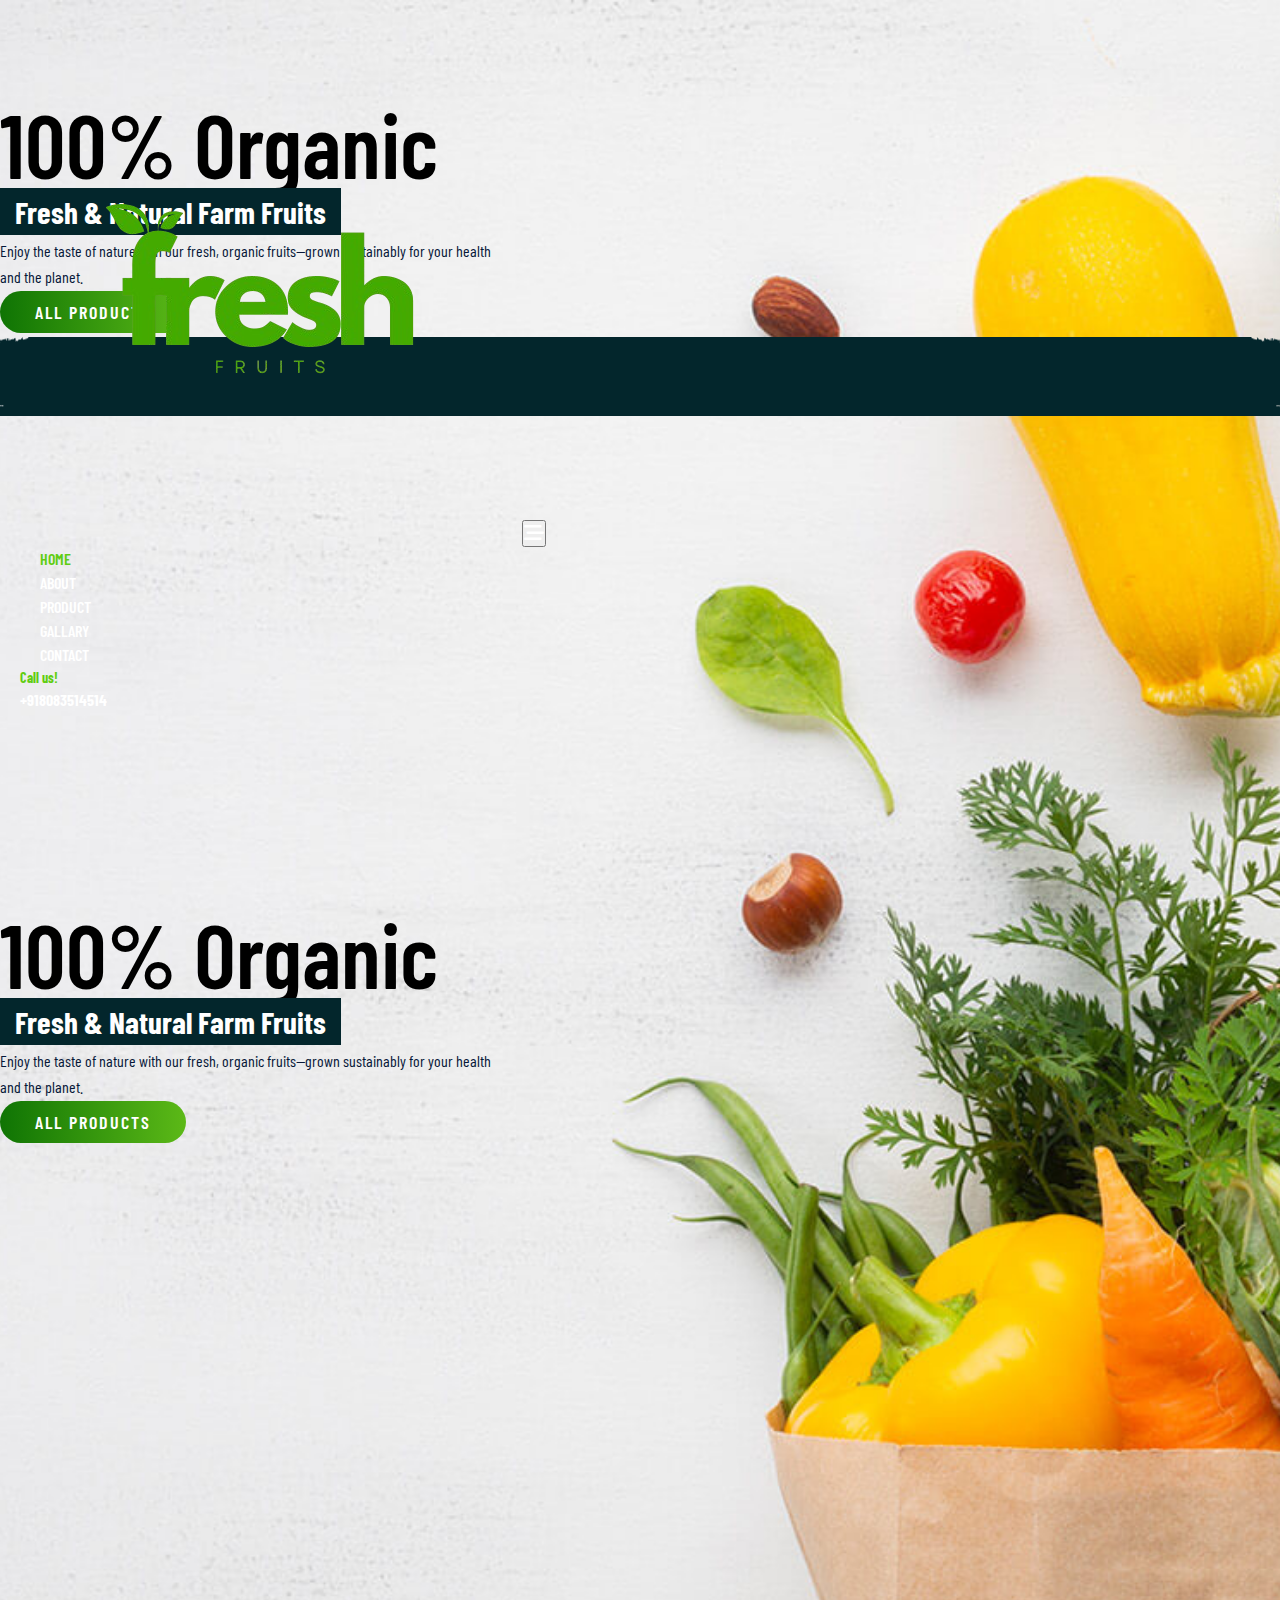
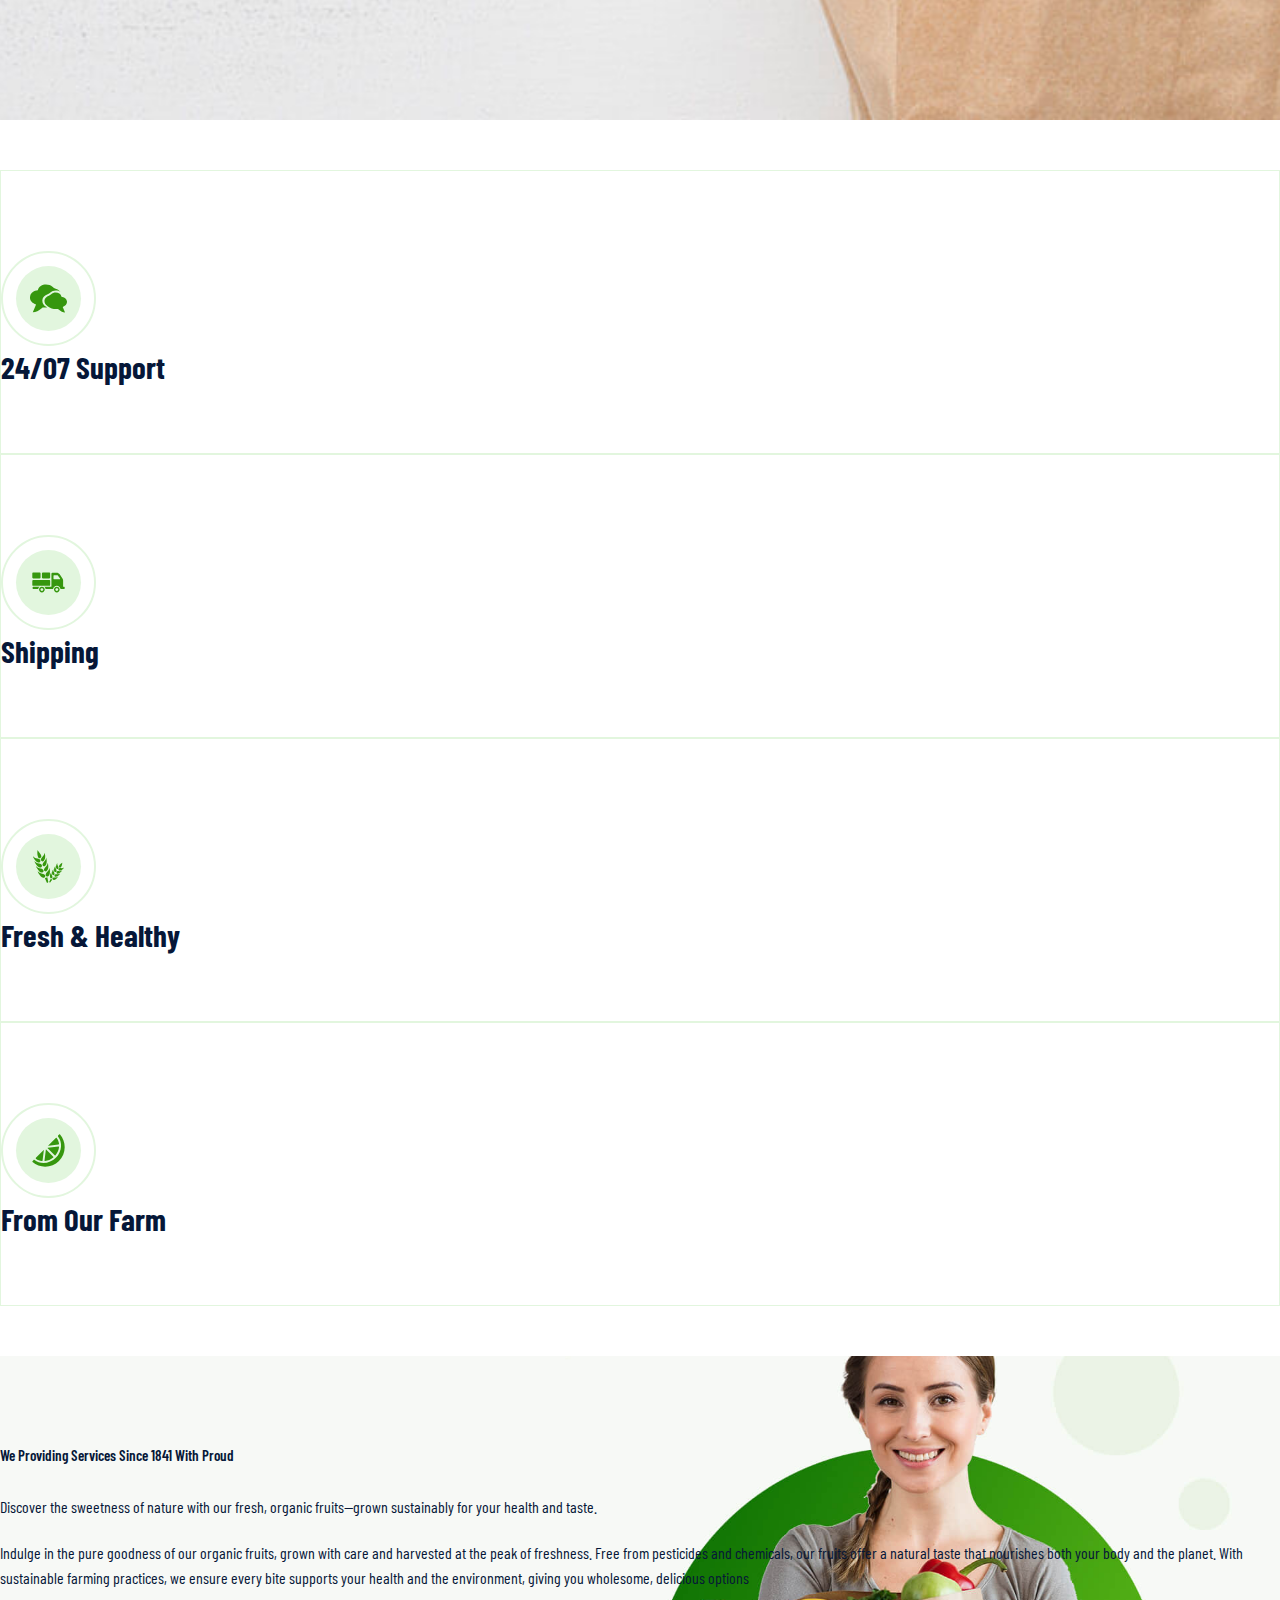
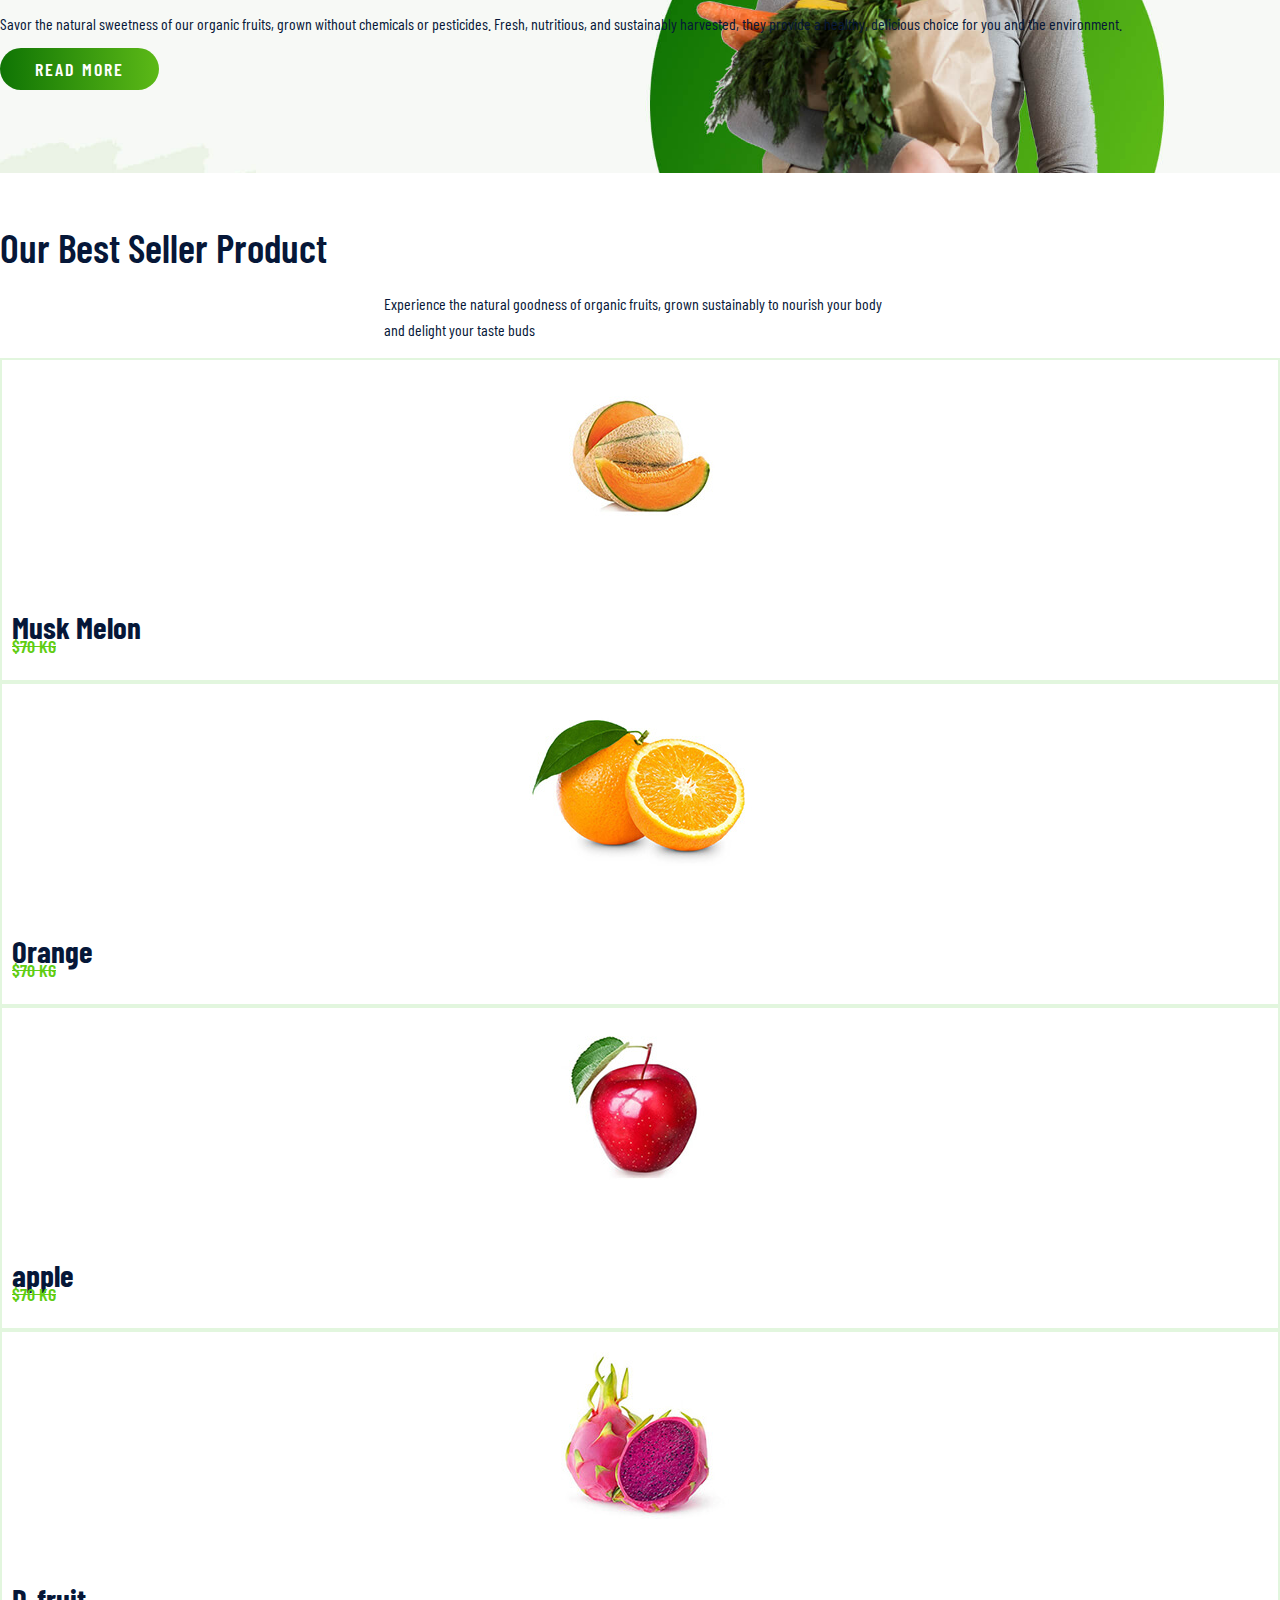
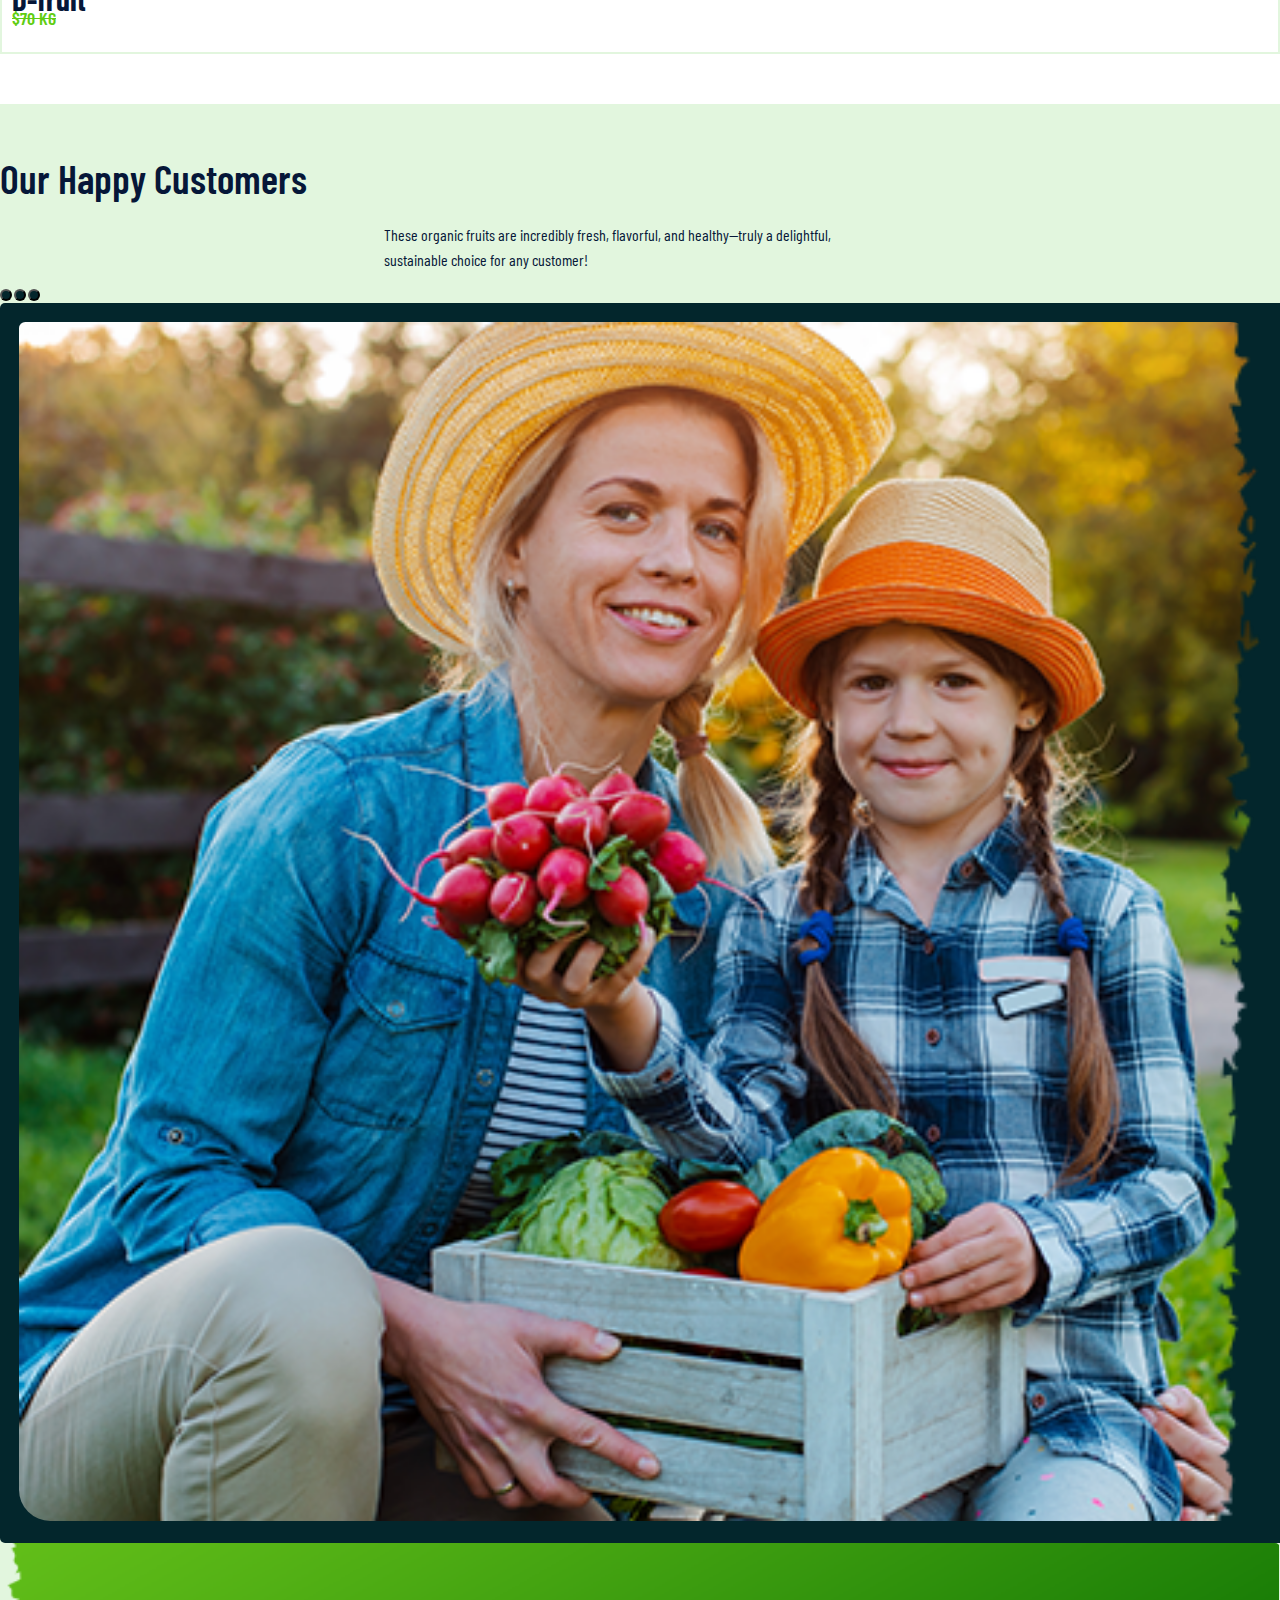
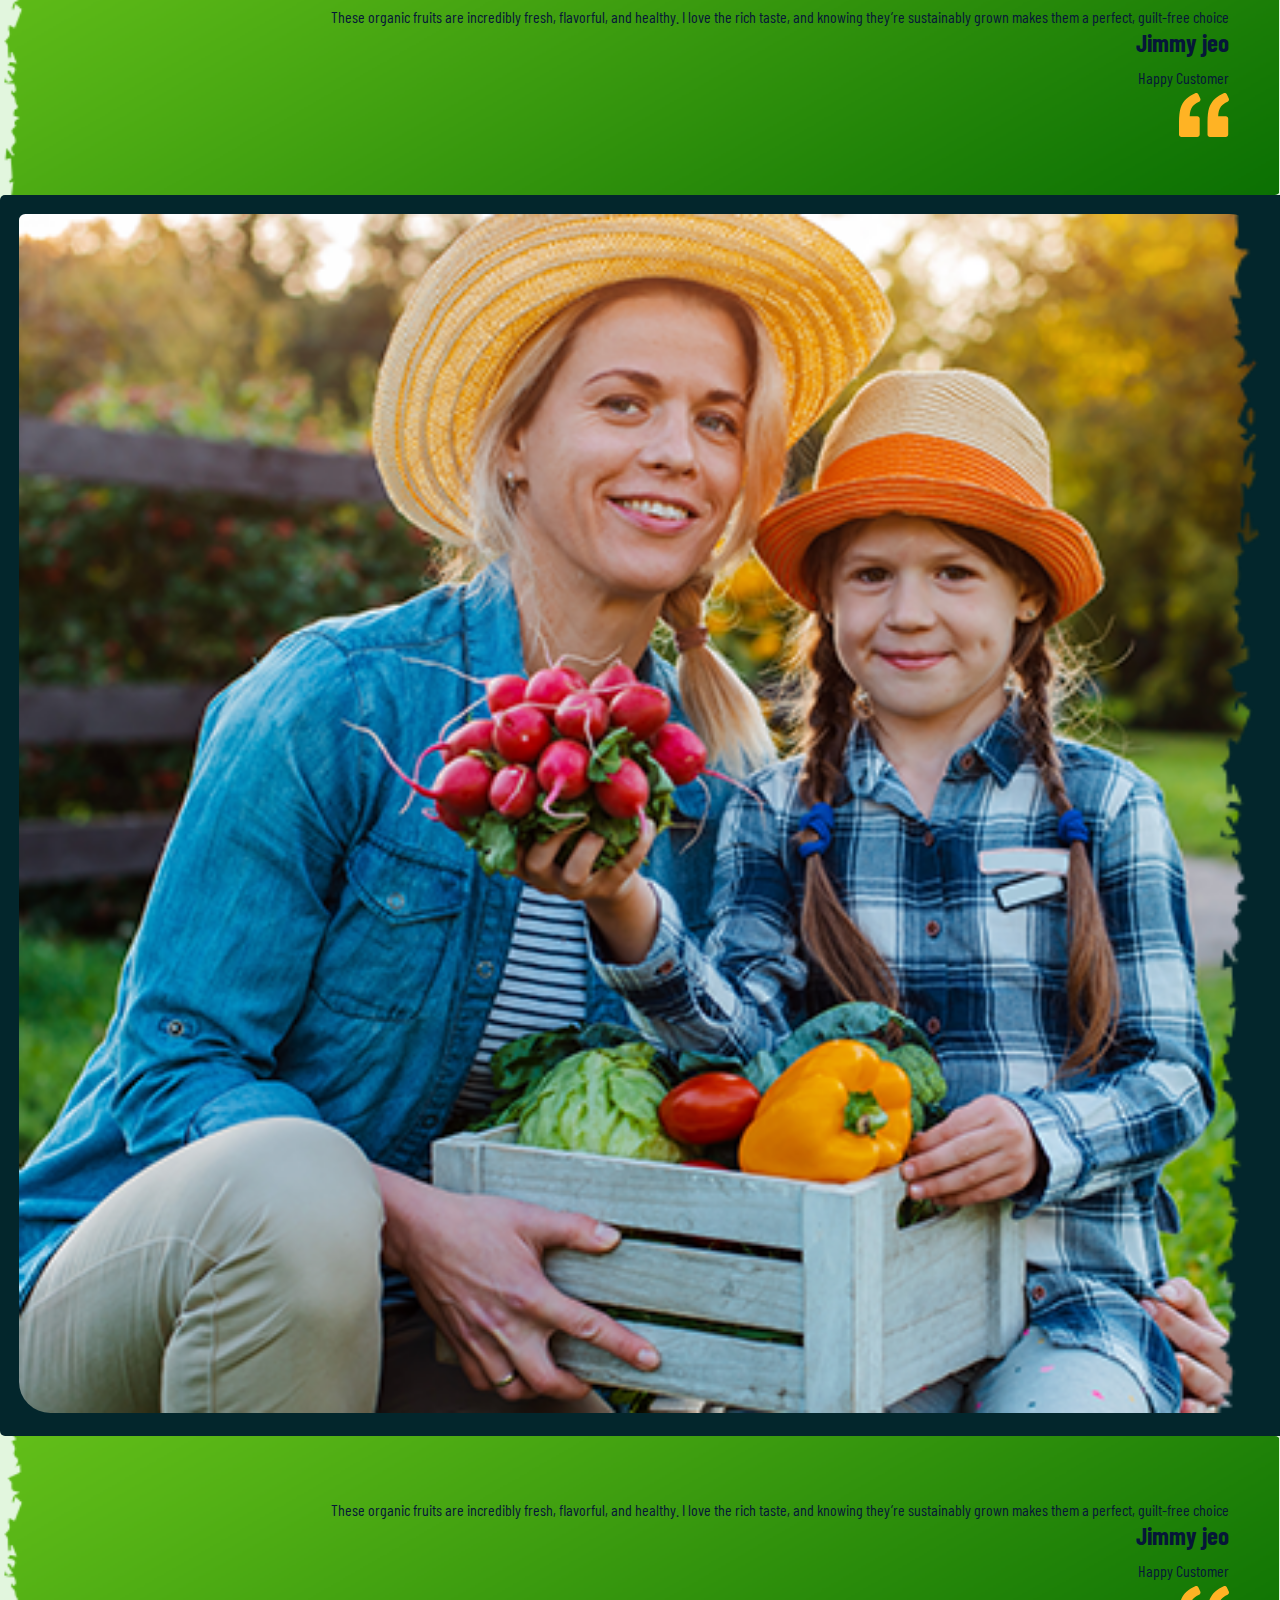
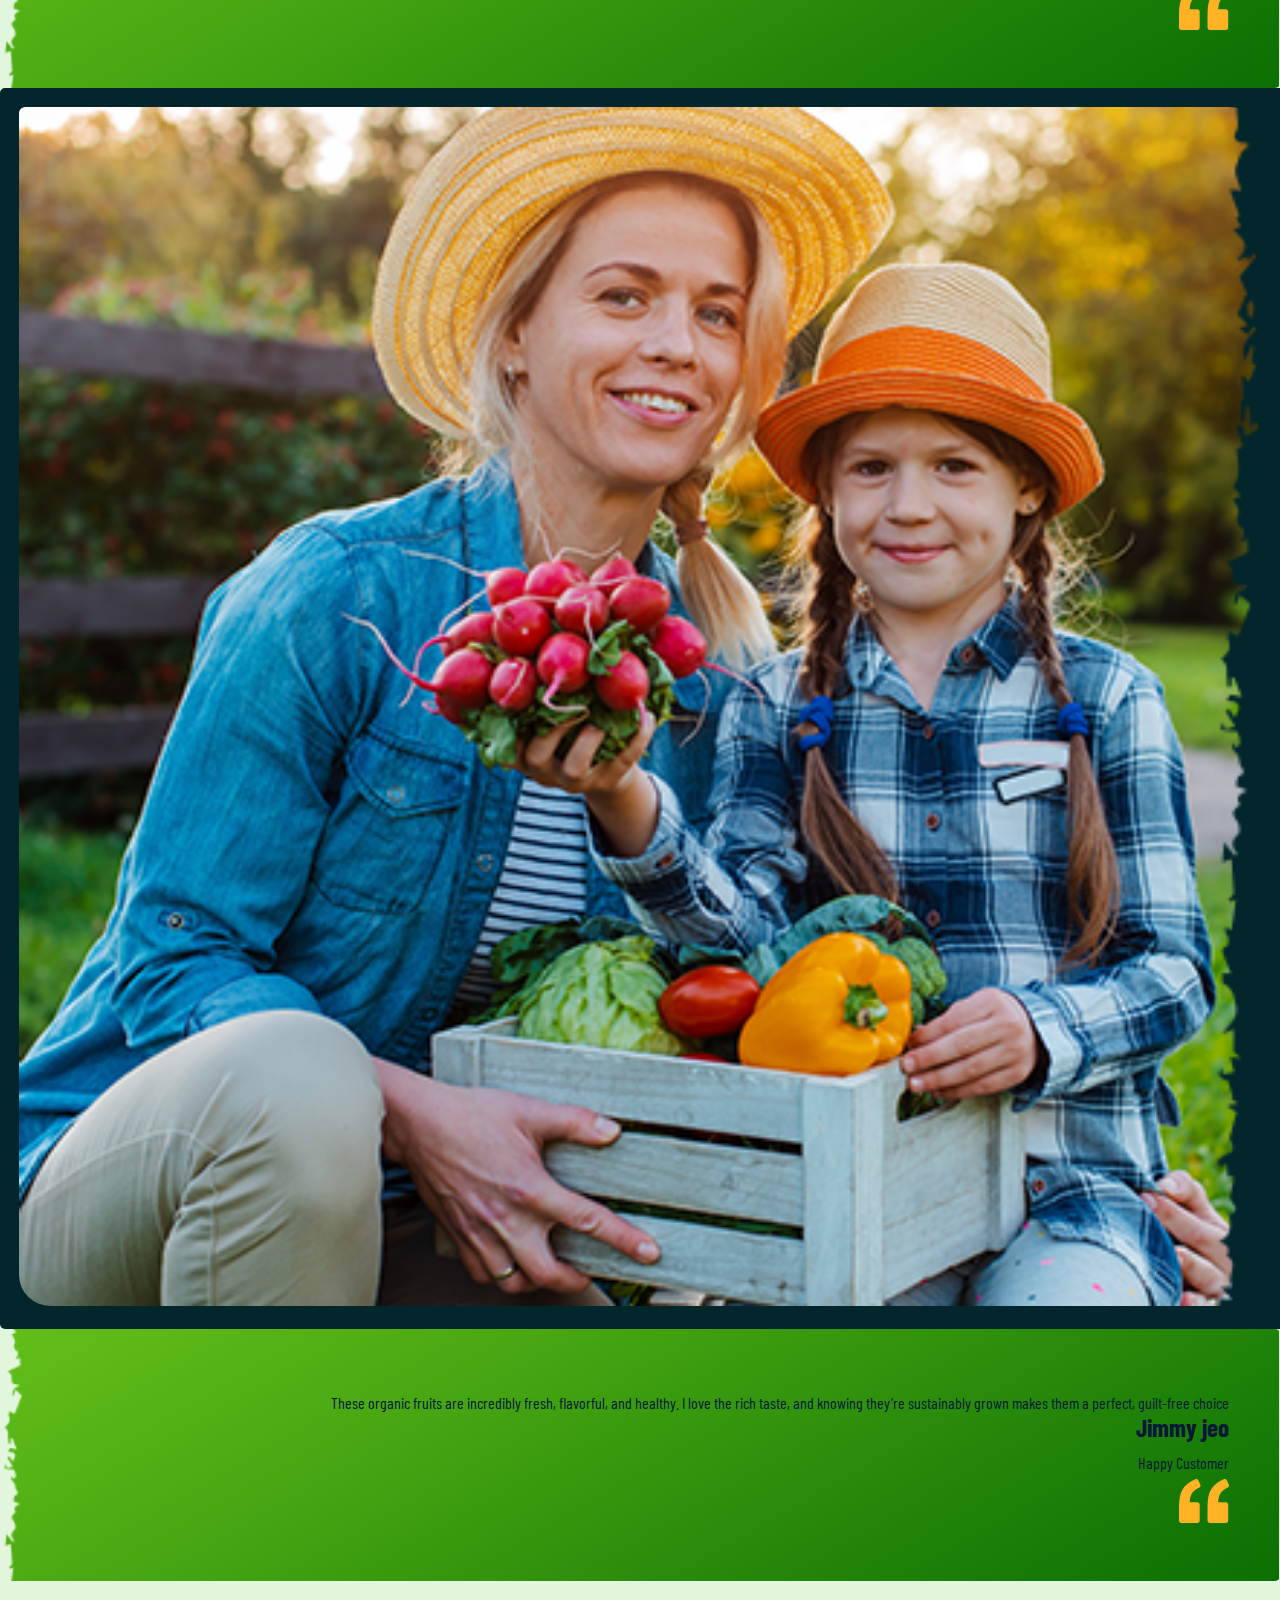
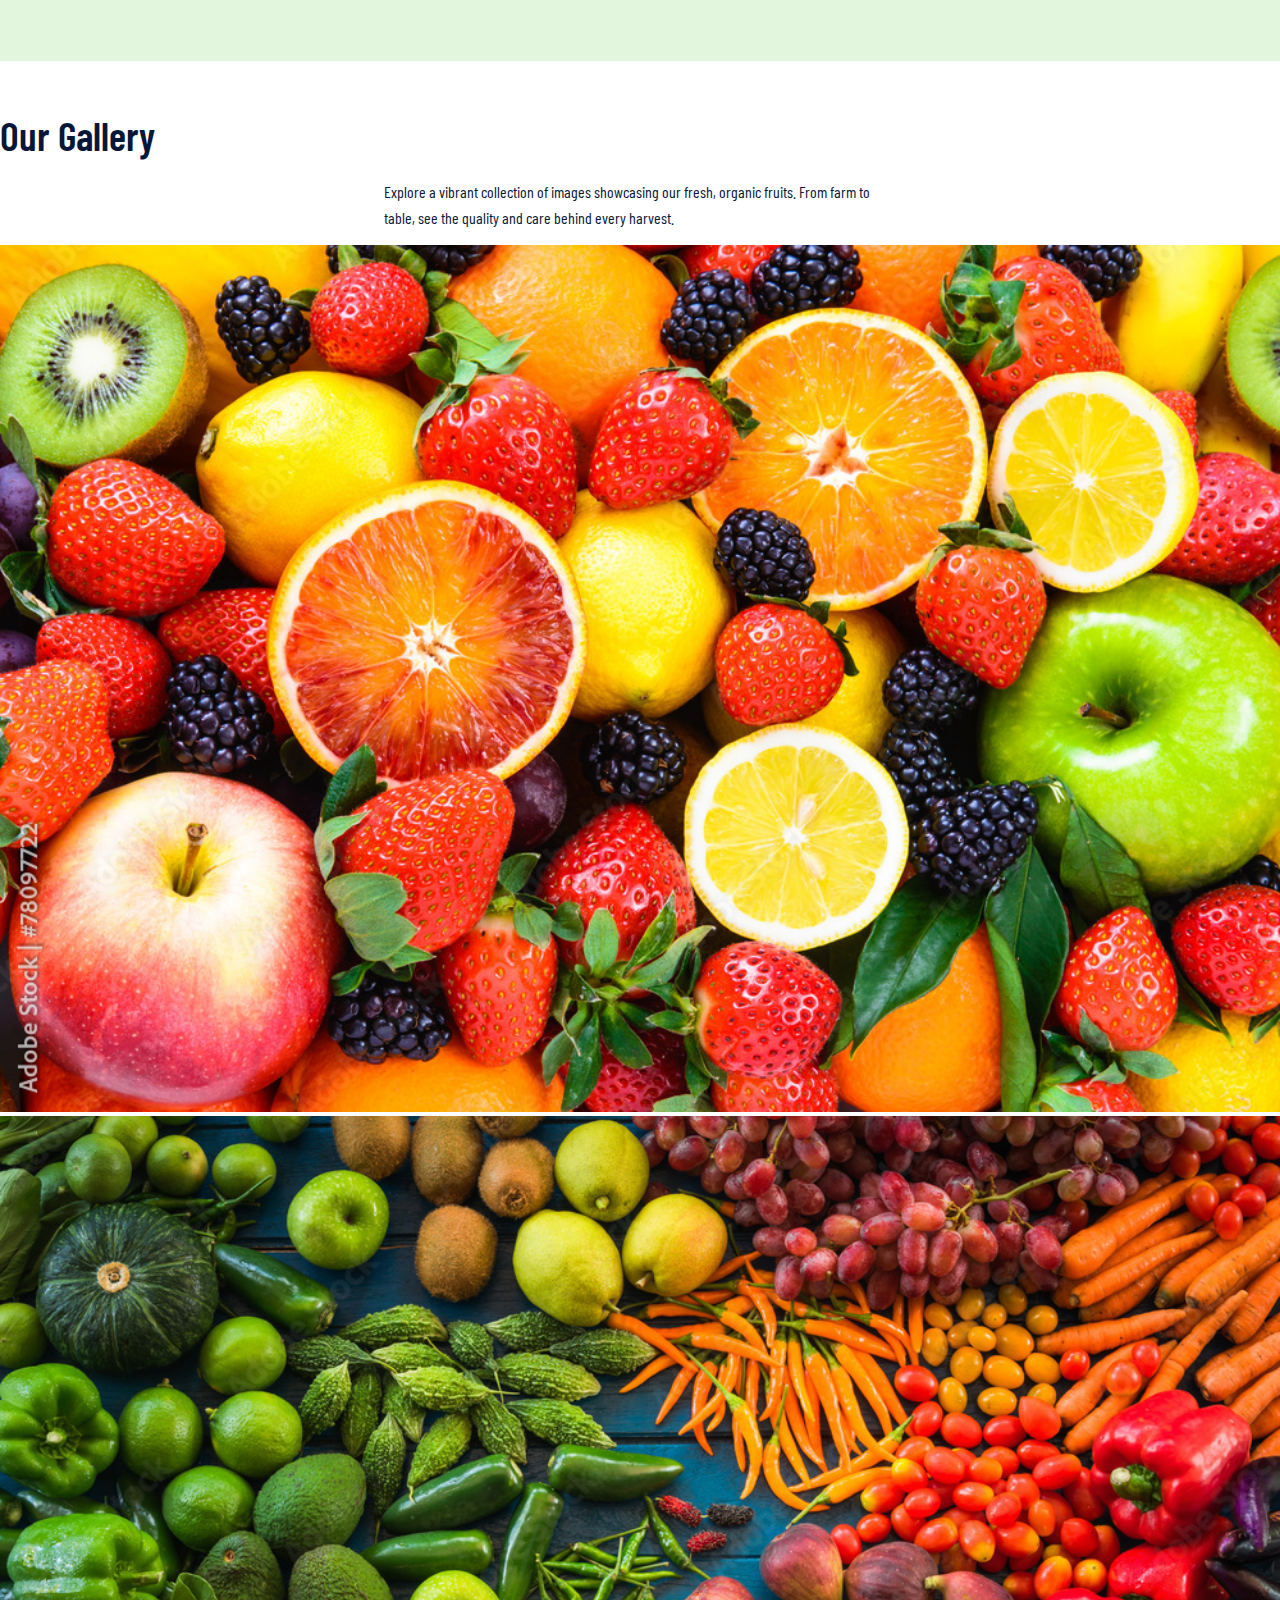
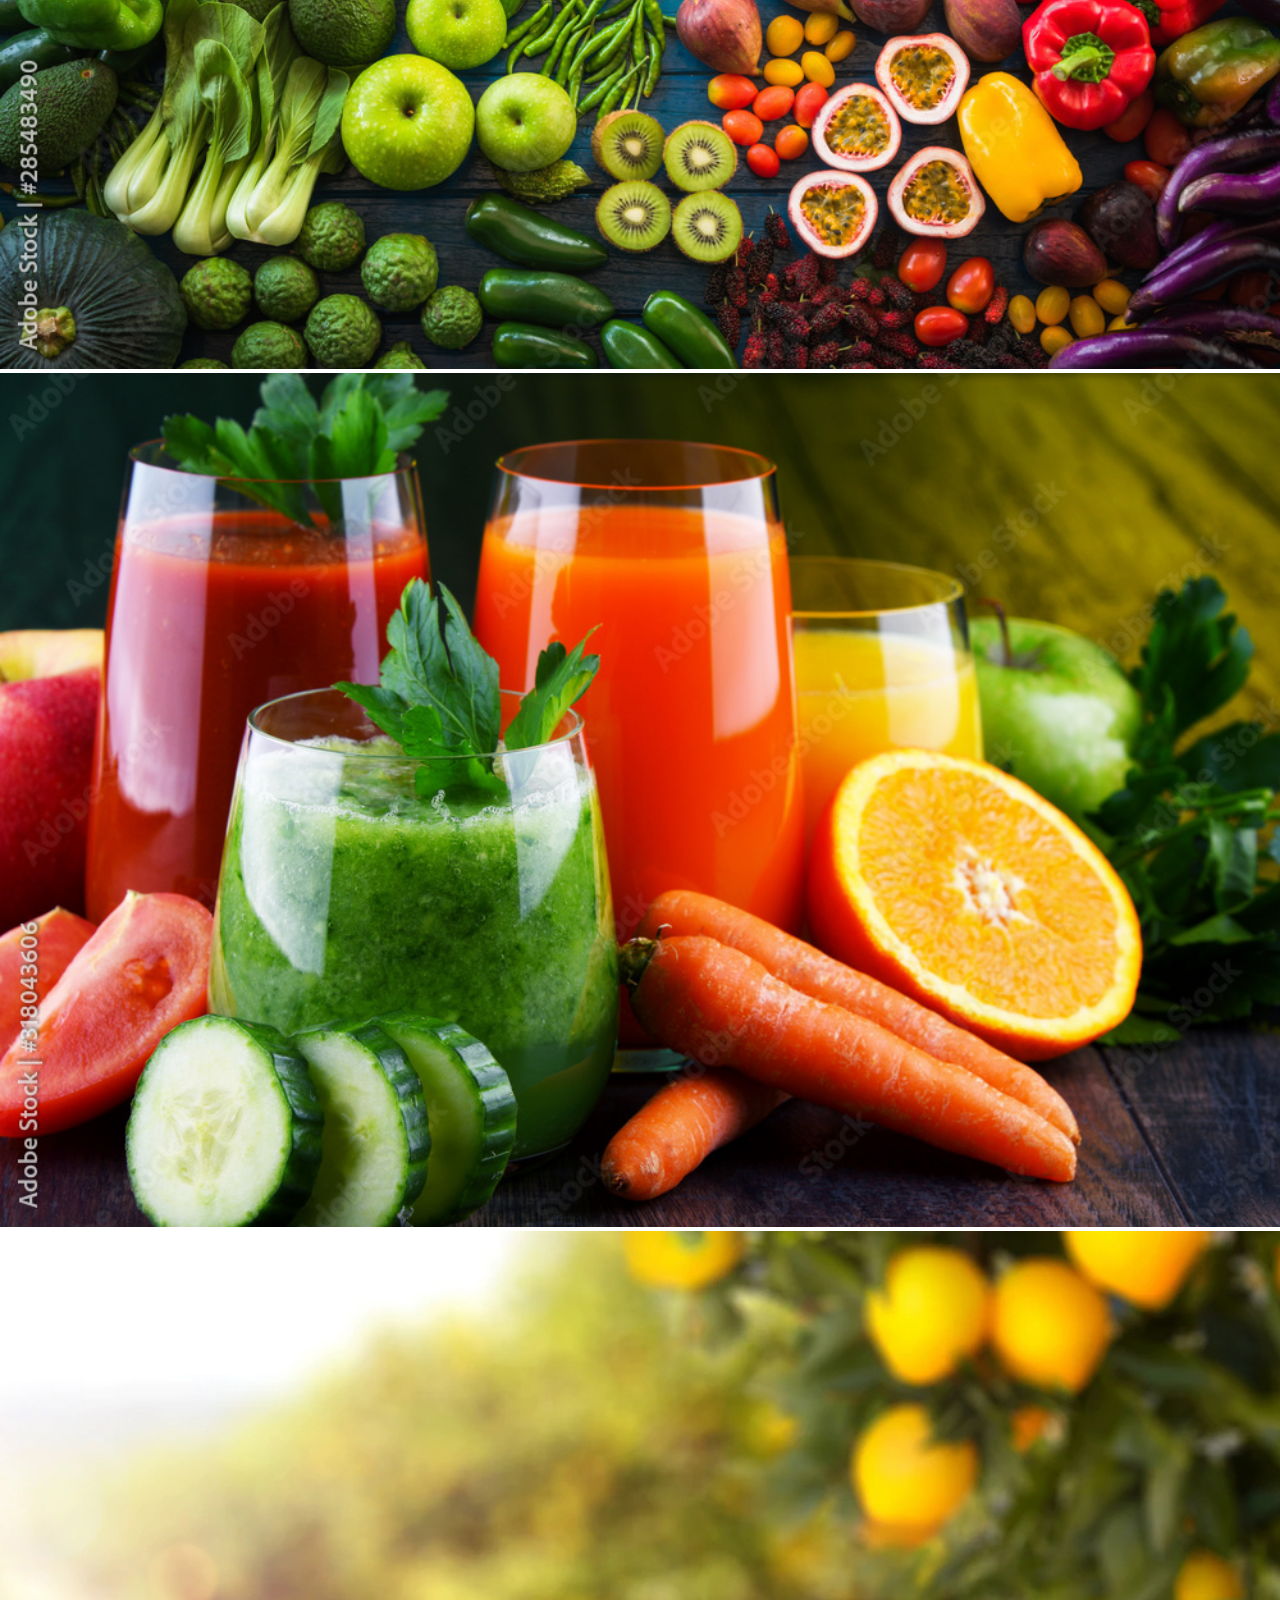
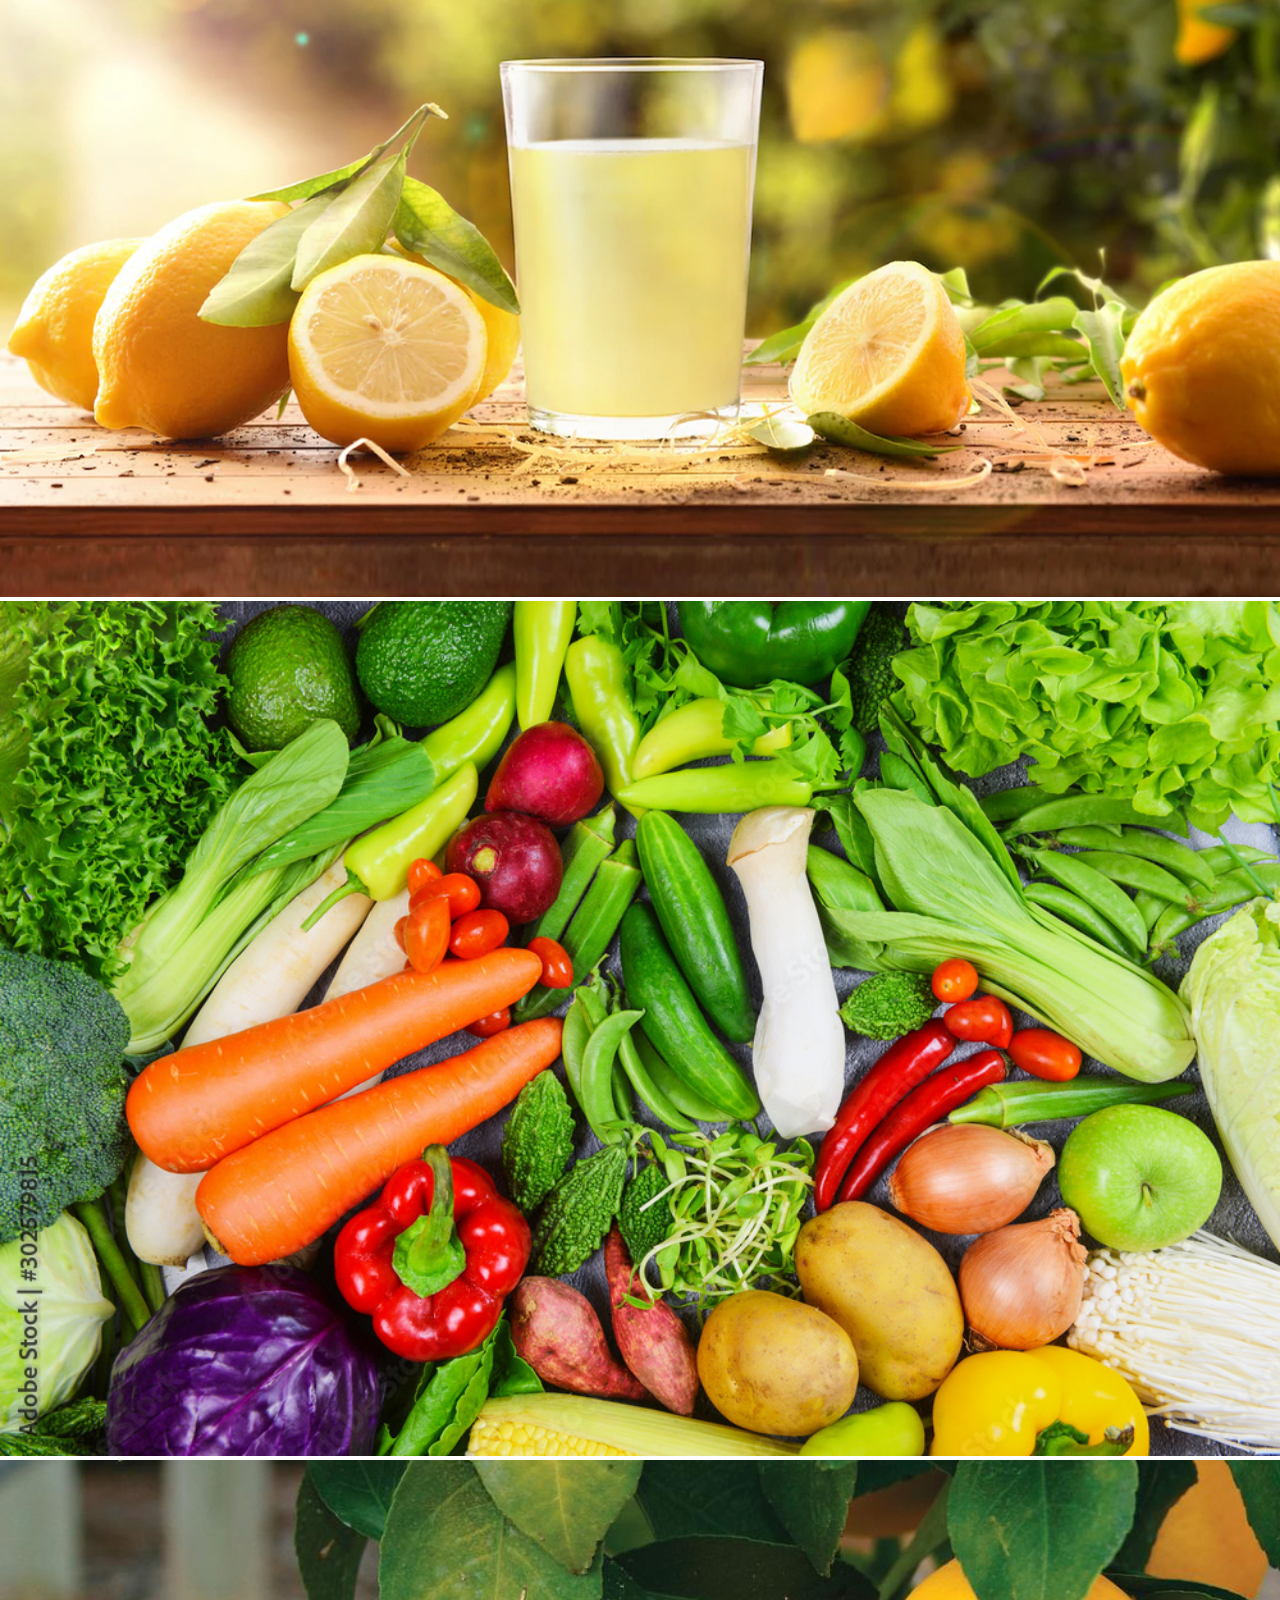
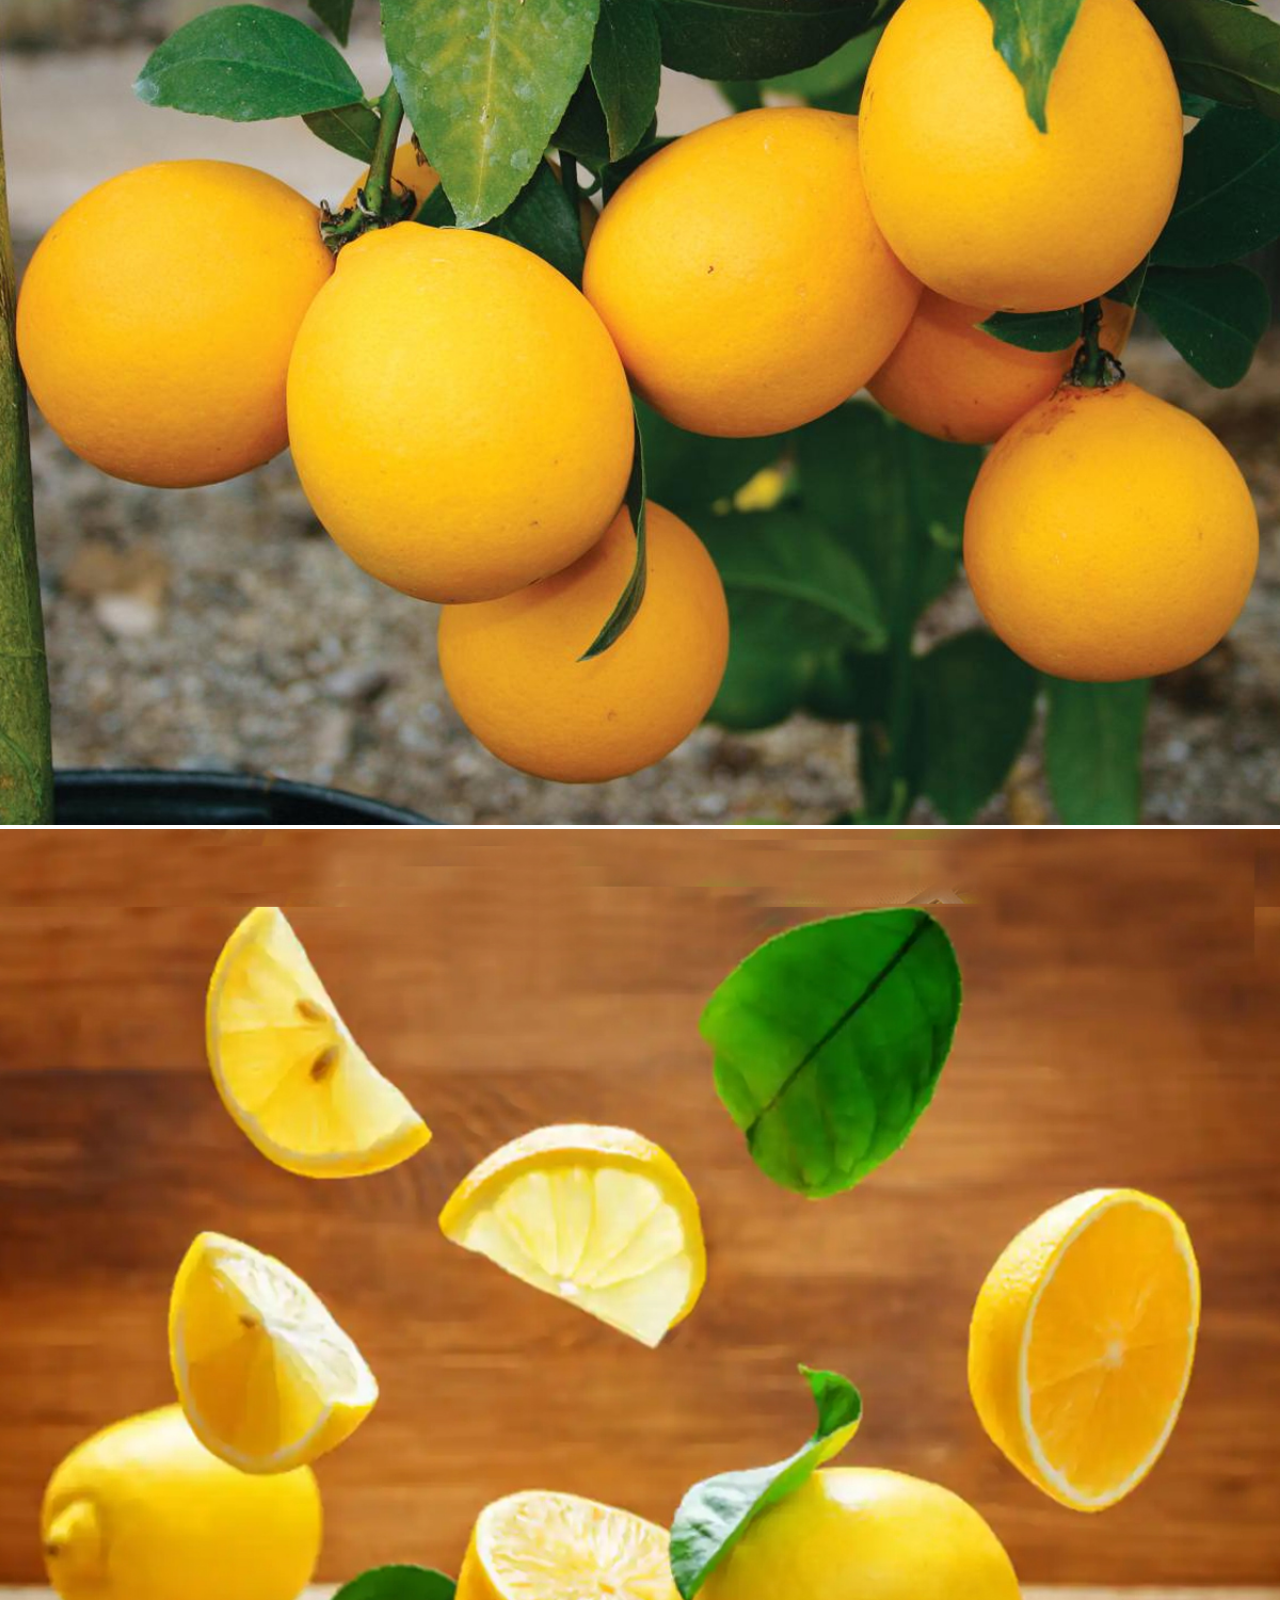
<file: index.html>
<!DOCTYPE html>
<html lang="en">
<head>
    <meta charset="UTF-8">
    <meta name="viewport" content="width=device-width, initial-scale=1.0">
    <title>Fruit Wensite</title>
    <!-- bootstrap -->
    <link href="https://cdn.jsdelivr.net/npm/bootstrap@5.0.2/dist/css/bootstrap.min.css" rel="stylesheet" integrity="sha384-EVSTQN3/azprG1Anm3QDgpJLIm9Nao0Yz1ztcQTwFspd3yD65VohhpuuCOmLASjC" crossorigin="anonymous">
    <!-- lightBox Popup  -->
    <link rel="stylesheet" href="CSS/lightbox.css">
    <!-- font awsome -->
    <link rel="stylesheet" href="https://cdnjs.cloudflare.com/ajax/libs/font-awesome/6.7.2/css/all.min.css" integrity="sha512-Evv84Mr4kqVGRNSgIGL/F/aIDqQb7xQ2vcrdIwxfjThSH8CSR7PBEakCr51Ck+w+/U6swU2Im1vVX0SVk9ABhg==" crossorigin="anonymous" referrerpolicy="no-referrer" />
    <!-- css -->
     <link rel="stylesheet" href="CSS/style.css">
     <link rel="stylesheet" href="CSS/responsive-style.css">
     <link rel="stylesheet" href="/CSS/lightbox.css">
</head>
<body>
    <!-- bootstrap -->
    <script src="https://cdn.jsdelivr.net/npm/@popperjs/core@2.9.2/dist/umd/popper.min.js" integrity="sha384-IQsoLXl5PILFhosVNubq5LC7Qb9DXgDA9i+tQ8Zj3iwWAwPtgFTxbJ8NT4GN1R8p" crossorigin="anonymous"></script>
    <script src="https://cdn.jsdelivr.net/npm/bootstrap@5.0.2/dist/js/bootstrap.min.js" integrity="sha384-cVKIPhGWiC2Al4u+LWgxfKTRIcfu0JTxR+EQDz/bgldoEyl4H0zUF0QKbrJ0EcQF" crossorigin="anonymous"></script>
    <!-- ligtbox popup -->
     <script src="JS/lightbox.js"></script>
     <script src="https://code.jquery.com/jquery-3.6.0.min.js"></script>



     <!-- navbar -->

     <header id="full-nav" >
        <div class="header">
            <div class="container">
                <nav class="navbar navbar-expand-lg ">
                
                      <a class="navbar-brand" href="#"><img src="images/logo1.png" alt=""></a>
                      <button class="navbar-toggler" type="button" data-bs-toggle="collapse" data-bs-target="#navbarNav" aria-controls="navbarNav" aria-expanded="false" aria-label="Toggle navigation">
                        <!-- <span class="navbar-toggler-icon"></span> -->
                        <i class="fas fa-stream navbar-toggler-icon"></i>
                      </button>
                      <div class="collapse navbar-collapse" id="navbarNav">
                        <ul class="navbar-nav mx-auto">
                          <li class="nav-item">
                            <a class="nav-link active" aria-current="page" href="index.html">Home</a>
                          </li>
                          <li class="nav-item">
                            <a class="nav-link" href="about.html">About</a>
                          </li>
                          <li class="nav-item">
                            <a class="nav-link" href="product.html">Product</a>
                          </li>
                          <li class="nav-item">
                            <a class="nav-link " href="gallery.html" >Gallary</a>
                          </li>
                          <li class="nav-item">
                            <a class="nav-link " href="contact.html" >Contact</a>
                          </li>
                        </ul>
                        <div class="header-right">
                            <div class="text-lg-end">
                                <span>Call us!</span>
                                <span class="phone-no">+918083514514</span>
                            </div>
                        </div>
                      </div>
                    
                  </nav>
            </div>
        </div>
     </header>

     <!-- banner -->
      <section class="banner_section">
        <div class="container">
          <div id="carouselExampleCaptions" class="carousel slide" data-bs-ride="carousel">
            
            <div class="carousel-inner">
              <div class="carousel-item active">
                
                <div class="carousel-caption ">
                  <div class="banner-content">
                    <h1 style="color: black;">100% Organic </h1>
                    <h3>Fresh & Natural Farm Fruits</h3>
                    <p>Enjoy the taste of nature with our fresh, organic fruits—grown sustainably for your health and the planet.</p>
                    <a href="product.html" class="btn main-btn"> All PRoducts</a>
                  </div>
                </div>
              </div>
              <div class="carousel-item ">
                
                <div class="carousel-caption ">
                  <div class="banner-content">
                    <h1 style="color: black; ">100% Organic</h1>
                    <h3>Fresh & Natural Farm Fruits</h3>
                    <p>Enjoy the taste of nature with our fresh, organic fruits—grown sustainably for your health and the planet.</p>
                    <a href="product.html" class="btn main-btn"> All PRoducts</a>
                  </div>
                </div>
              </div>
              
            </div>
            
          </div>
        </div>
      </section>

      <!-- card -->

      <section class="feature-section">
        <div class="container">
          <div class="row">
            <!-- card 1 -->
            <div class=" col-lg-3 col-6 mb-5">
              <div class="card feature-box">
                <div class="text-center">
                  <div class="feature-icon-border">
                    <div class="feature-icon">
                      <img src="/images/feature-icon/ui-chat.svg" alt="image">
                    </div>
                  </div>
                  <div class="feature-text">
                    <h3>24/07 Support</h3>
                  </div>
                </div>
              </div>
            </div>
            <!-- card 2 -->
            <div class=" col-lg-3 col-6 mb-5">
              <div class="card feature-box">
                <div class="text-center">
                  <div class="feature-icon-border">
                    <div class="feature-icon">
                      <img src="/images/feature-icon/truck-loaded.svg" alt="image">
                    </div>
                  </div>
                  <div class="feature-text">
                    <h3>Shipping</h3>
                  </div>
                </div>
              </div>
            </div>
            <!-- card 3 -->
            <div class=" col-lg-3 col-6 mb-5">
              <div class="card feature-box">
                <div class="text-center">
                  <div class="feature-icon-border">
                    <div class="feature-icon">
                      <img src="/images/feature-icon/wheat.svg" alt="image">
                    </div>
                  </div>
                  <div class="feature-text">
                    <h3>Fresh & Healthy</h3>
                  </div>
                </div>
              </div>
            </div>
            <!-- card 4 -->
            <div class=" col-lg-3 col-6 mb-5">
              <div class="card feature-box">
                <div class="text-center">
                  <div class="feature-icon-border">
                    <div class="feature-icon">
                      <img src="/images/feature-icon/lemon.svg" alt="image">
                    </div>
                  </div>
                  <div class="feature-text">
                    <h3>From Our Farm</h3>
                  </div>
                </div>
              </div>
            </div>
          </div>
        </div>
        
      </section>

      <!-- section 3 -->

      <section class="landing_about_section">
        <div class="container">
          <div class="row align-items-center">
            <div class="col-xl-5 col-lg-6 col-sm-8">
              <div class="about-content">
                <h2>We Providing Services Since 1841 With Proud</h2>
                <div class="about-details">
                  <p class="fw-bold">Discover the sweetness of nature with our fresh, organic fruits—grown sustainably for your health and taste.</p>
                  <p>
                    Indulge in the pure goodness of our organic fruits, grown with care and harvested at the peak of freshness. Free from pesticides and chemicals, our fruits offer a natural taste that nourishes both your body and the planet. With sustainable farming practices, we ensure every bite supports your health and the environment, giving you wholesome, delicious options
                  </p>
                  <p>
                    Savor the natural sweetness of our organic fruits, grown without chemicals or pesticides. Fresh, nutritious, and sustainably harvested, they provide a healthy, delicious choice for you and the environment.
                  </p>
                  <a href="about.html" class="btn main-btn">Read More</a>
                </div>
              </div>
            </div>
          </div>
        </div>
      </section>

      <!-- section -4 -->

      <section class="landing_product_section">
        <div class="container">
          <div class="row justify-content-center">
            <div class="col-12 text-center pb-5">
              <h2 class="section-title">Our Best Seller Product</h2>
              <p class="section-subtitle">Experience the natural goodness of organic fruits, grown sustainably to nourish your body and delight your taste buds

              </p>
            </div>
          </div>
          <div class="row mx-0">
            <!-- product 1 -->
            <div class="col-lg-3 col-sm-6 mb-5">
              <div class="card product-card">
                <div class="product-img">
                  <img src="/images/products/product-1.jpg" class="img-fluid" >
                </div>
                <div class="d-flex align-item-center justify-content-between">
                  <h3>Musk Melon</h3>
                  <span>$70 KG</span>
                </div>
                <div class="product-detail">
                  <a href="product.html" class="btn main-btn">view PRoducts</a>
                </div>
              </div>
            </div>
            <!-- product 2 -->
            <div class="col-lg-3 col-sm-6 mb-5">
              <div class="card product-card">
                <div class="product-img">
                  <img src="/images/products/product-2.jpg" class="img-fluid" >
                </div>
                <div class="d-flex align-item-center justify-content-between">
                  <h3>Orange</h3>
                  <span>$70 KG</span>
                </div>
                <div class="product-detail">
                  <a href="product.html" class="btn main-btn">view PRoducts</a>
                </div>
              </div>
            </div>
            <!-- product 3 -->
            <div class="col-lg-3 col-sm-6 mb-5">
              <div class="card product-card">
                <div class="product-img">
                  <img src="/images/products/product-3.jpg" class="img-fluid" >
                </div>
                <div class="d-flex align-item-center justify-content-between">
                  <h3>apple</h3>
                  <span>$70 KG</span>
                </div>
                <div class="product-detail">
                  <a href="product.html" class="btn main-btn">view PRoducts</a>
                </div>
              </div>
            </div>
            <!-- product 4 -->
            <div class="col-lg-3 col-sm-6 mb-5">
              <div class="card product-card">
                <div class="product-img">
                  <img src="/images/products/product-4.jpg" class="img-fluid" >
                </div>
                <div class="d-flex align-item-center justify-content-between">
                  <h3>D-fruit </h3>
                  <span>$70 KG</span>
                </div>
                <div class="product-detail">
                  <a href="product.html" class="btn main-btn">view PRoducts</a>
                </div>
              </div>
            </div>
          </div>
        </div>
      </section>

      <!-- section 5 -->

      <section class="testimonial_section">
        <div class="contaner">
          <div class="row pb-5">
            <div class="col-12 text-center">
              <h2 class="section-title">Our Happy Customers</h2>
              <p class="section-subtitle">
                These organic fruits are incredibly fresh, flavorful, and healthy—truly a delightful, sustainable choice for any customer!
              </p>

            </div>

          </div>
          <div class="row justify-content-center">
            <div class="col-xl-8 col-md-10">
              <div id="carouselExampleIndicators" class="carousel slide" data-bs-ride="carousel">
                <div class="carousel-indicators">
                  <button type="button" data-bs-target="#carouselExampleIndicators" data-bs-slide-to="0" class="active" aria-current="true" aria-label="Slide 1"></button>
                  <button type="button" data-bs-target="#carouselExampleIndicators" data-bs-slide-to="1" aria-label="Slide 2"></button>
                  <button type="button" data-bs-target="#carouselExampleIndicators" data-bs-slide-to="2" aria-label="Slide 3"></button>
                </div>
                <div class="carousel-inner">
                  <div class="carousel-item active">
                    <div class="d-sm-flex row">
                      <div class="profile-box col-sm-5">
                        <img src="/images/testimonial/testimonial-1.png" alt="image" class="img-fluid">
                      </div>
                      <div class=" card col-sm-7">
                        <div class="desc-box">
                          <p class="fst-italic">These organic fruits are incredibly fresh, flavorful, and healthy. I love the rich taste, and knowing they’re sustainably grown makes them a perfect, guilt-free choice</p>
                          <div class="my-4">
                            <h4>Jimmy jeo</h4>
                            <p class="m-0 text-white">Happy Customer</p>
                          </div>
                          <img src="/images/testimonial/qoutes.svg" alt="" class="float-end">
                        </div>
                      </div>
                    </div>
                  </div>
                  <div class="carousel-item ">
                    <div class="d-sm-flex row">
                      <div class="profile-box col-sm-5">
                        <img src="/images/testimonial/testimonial-1.png" alt="image" class="img-fluid">
                      </div>
                      <div class=" card col-sm-7">
                        <div class="desc-box">
                          <p class="fst-italic">These organic fruits are incredibly fresh, flavorful, and healthy. I love the rich taste, and knowing they’re sustainably grown makes them a perfect, guilt-free choice</p>
                          <div class="my-4">
                            <h4>Jimmy jeo</h4>
                            <p class="m-0 text-white">Happy Customer</p>
                          </div>
                          <img src="/images/testimonial/qoutes.svg" alt="" class="float-end">
                        </div>
                      </div>
                    </div>
                  </div>
                  <div class="carousel-item ">
                    <div class="d-sm-flex row">
                      <div class="profile-box col-sm-5">
                        <img src="/images/testimonial/testimonial-1.png" alt="image" class="img-fluid">
                      </div>
                      <div class=" card col-sm-7">
                        <div class="desc-box">
                          <p class="fst-italic">These organic fruits are incredibly fresh, flavorful, and healthy. I love the rich taste, and knowing they’re sustainably grown makes them a perfect, guilt-free choice</p>
                          <div class="my-4">
                            <h4>Jimmy jeo</h4>
                            <p class="m-0 text-white">Happy Customer</p>
                          </div>
                          <img src="/images/testimonial/qoutes.svg" alt="" class="float-end">
                        </div>
                      </div>
                    </div>
                  </div>
                  
                </div>
                
              </div>
            </div>
          </div>
        </div>
      </section>


      <!-- section 6 -->

      <section class="gallery_section">
        <div class="container">
          <div class="row">
            <div class="col-12 text-center pb-5">
              <h2 class="section-title">Our Gallery</h2>
              <p class="section-subtitle">
                Explore a vibrant collection of images showcasing our fresh, organic fruits. From farm to table, see the quality and care behind every harvest.
              </p>
            </div>
            <div class="col-sm-6 col-lg-4 mb-4">
              <a href="/images/gallery/g-1.jpg" data-lightbox="image" data-title="Lemon">
                <img src="images/gallery/g-1.jpg" class="img-fluid rounded-3" alt="image">
              </a>
            </div>
            <div class="col-sm-6 col-lg-4 mb-4">
              <a href="/images/gallery/g-2.jpg" data-lightbox="image" data-title="Lemon">
                <img src="images/gallery/g-2.jpg" class="img-fluid rounded-3" alt="image">
              </a>
            </div>
            <div class="col-sm-6 col-lg-4 mb-4">
              <a href="/images/gallery/g-3.jpg" data-lightbox="image" data-title="Lemon">
                <img src="images/gallery/g-3.jpg" class="img-fluid rounded-3" alt="image">
              </a>
            </div>
            <div class="col-sm-6 col-lg-4 mb-4">
              <a href="/images/gallery/g-4.jpg" data-lightbox="image" data-title="Lemon">
                <img src="images/gallery/g-4.jpg" class="img-fluid rounded-3" alt="image">
              </a>
            </div>
            <div class="col-sm-6 col-lg-4 mb-4">
              <a href="/images/gallery/g-5.jpg" data-lightbox="image" data-title="Lemon">
                <img src="images/gallery/g-5.jpg" class="img-fluid rounded-3" alt="image">
              </a>
            </div>
            <div class="col-sm-6 col-lg-4 mb-4">
              <a href="/images/gallery/g-6.jpg" data-lightbox="image" data-title="Lemon">
                <img src="images/gallery/g-6.jpg" class="img-fluid rounded-3" alt="image">
              </a>
            </div>
            <div class="col-sm-6 col-lg-4 mb-4">
              <a href="/images/gallery/g-7.jpg" data-lightbox="image" data-title="Lemon">
                <img src="images/gallery/g-7.jpg" class="img-fluid rounded-3" alt="image">
              </a>
            </div>
            <div class="col-sm-6 col-lg-4 mb-4">
              <a href="/images/gallery/g-8.jpg" data-lightbox="image" data-title="Lemon">
                <img src="images/gallery/g-8.jpg" class="img-fluid rounded-3" alt="image">
              </a>
            </div>
          </div>
        </div>
      </section>
    
      <!-- footer -->


      <section class="footer_wrapper mt-3 mb-md-3">
        <div class="container px-5 px-lg-0">
          <div class="row">
            <div class="col-lg-3 col-sm-6 mb-5 mb-lg-0">
              <h5>Nimboo</h5>
              <p class="mb-4 ps-0 company_details">
                FreshHarvest Organics delivers pesticide-free, sustainably grown organic fruits for healthy living and environmental care
              </p>
              <div class="contact-info">
                <ul class="list-unstyled">
                  <li><a href="#"><i class="fa fa-home me-3"></i>NO. 96, South City , London</a></li>
                  <li><a href="#"><i class="fa fa-phone me-3"></i>+1 222 3333</a></li>
                  <li><a href="#"><i class="fa fa-envelope me-3"></i>info@gmail.com</a></li>
                </ul>
              </div>
            </div>
            <div class="col-lg-3 col-sm-6 mb-5 mb-lg-0">
              <h5>Customer Support</h5>
              <ul class="link-widget p-0">
               <li><a href="">about us</a></li>
               <li><a href="">Privacy Policy</a></li>
               <li><a href="">Term and Condition</a></li>
               <li><a href="">Product return</a></li>
               <li><a href="">wholesale Policy</a></li>
              </ul>
            </div>
            <div class="col-lg-3 col-sm-6 mb-5 mb-lg-0">
              <h5>Customer Support</h5>
              <ul class="link-widget p-0">
               <li><a href="">about us</a></li>
               <li><a href="">Privacy Policy</a></li>
               <li><a href="">Term and Condition</a></li>
               <li><a href="">Product return</a></li>
               <li><a href="">wholesale Policy</a></li>
              </ul>
            </div>
            <div class="col-lg-3 col-sm-6 mb-5 mb-lg-0">
              <h5>News Letter</h5>
              <div class="form-group mb-4">
                <input type="email" class="form-control bg-transparent" placeholder="Enter Your Email">
                <button type="Sumbit" class="btn main-btn">Submit</button>
              </div>
              <h5>Stay Conneted</h5>
              <ul class="social-network d-flex align-item-center p-0">
                <li><a href="#"><i class="fab fa-facebook-f"></i></a></li>
                <li><a href="#"><i class="fab fa-twitter"></i></a></li>
                <li><a href="#"><i class="fab fa-linkedin-in"></i></a></li>
                <li><a href="#"><i class="fab fa-youtube"></i></a></li>

              </ul>
            </div>
          </div>
         
        </div>
        <div class="container-fluid copyright-section">
          <p>Copyright <a href="">Abhi</a> All Right Reserved</p>

        </div>
      </section>
</body>
</html>
</file>
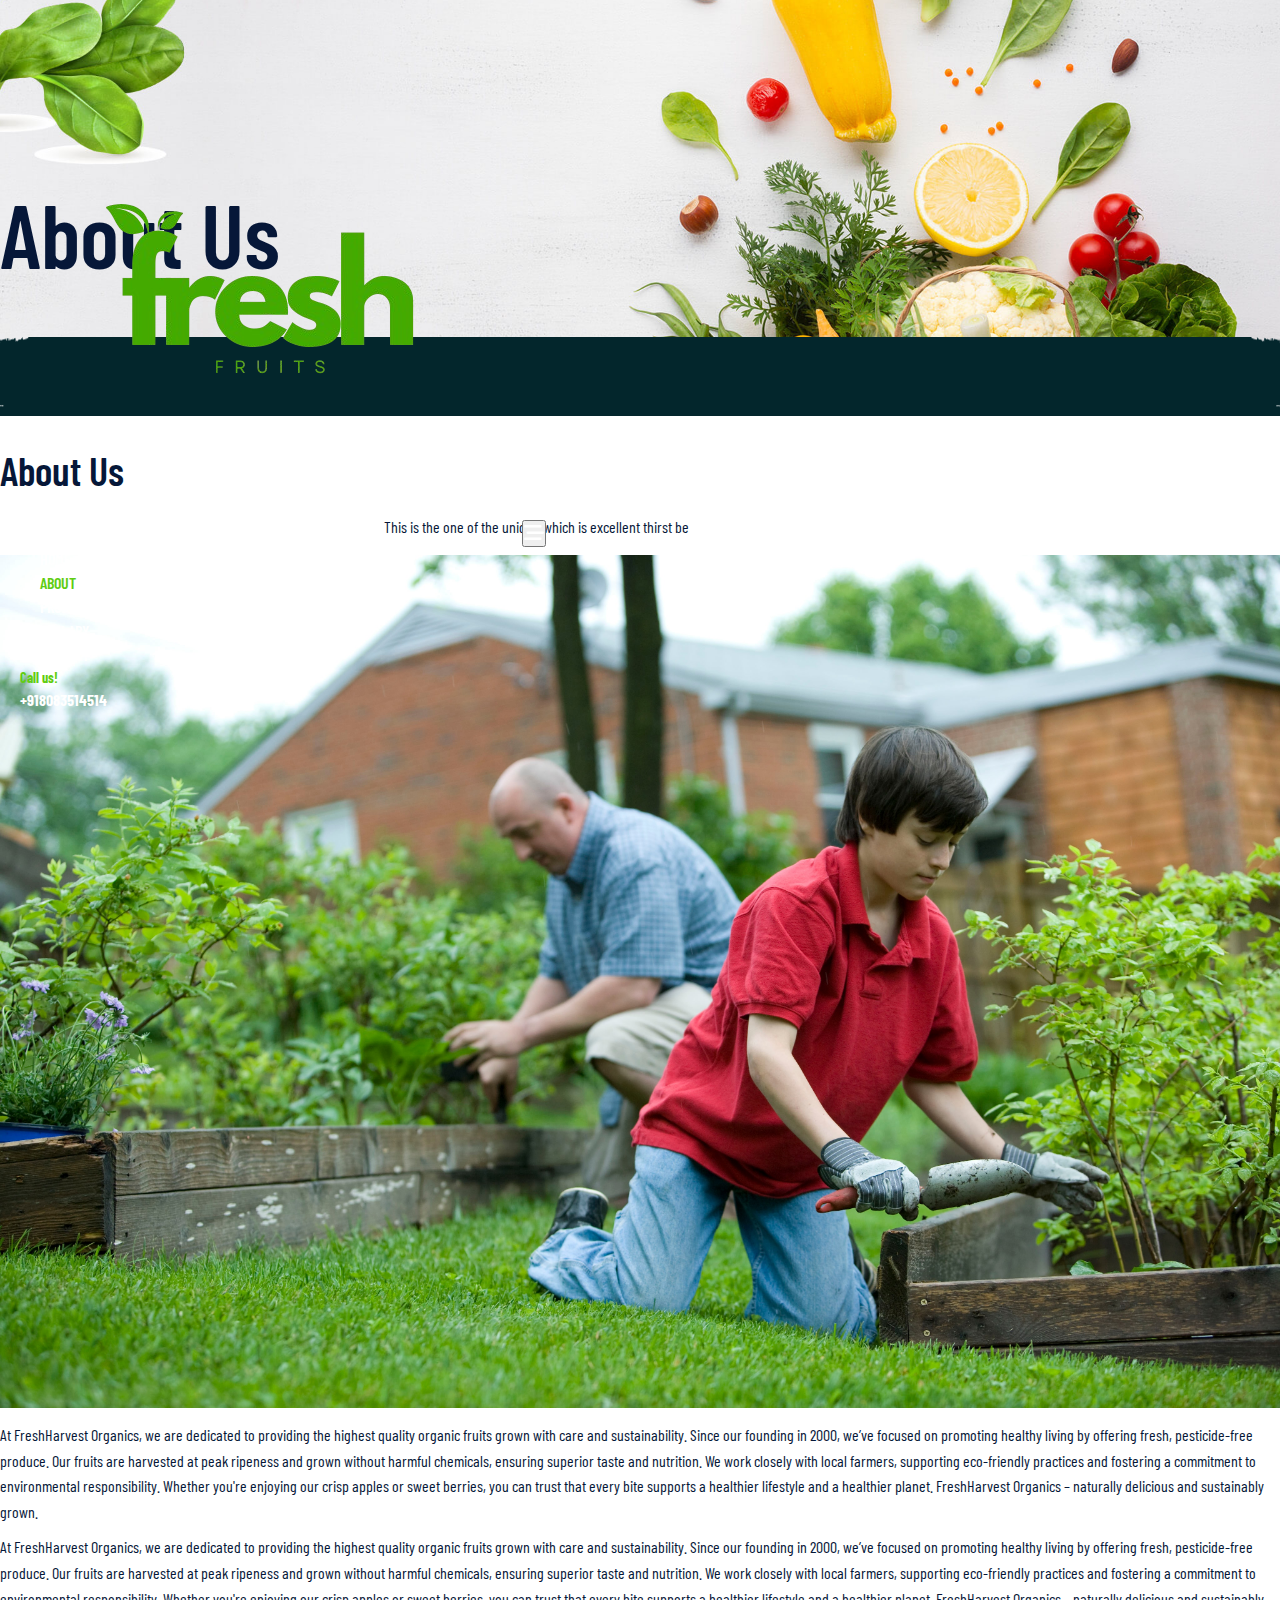
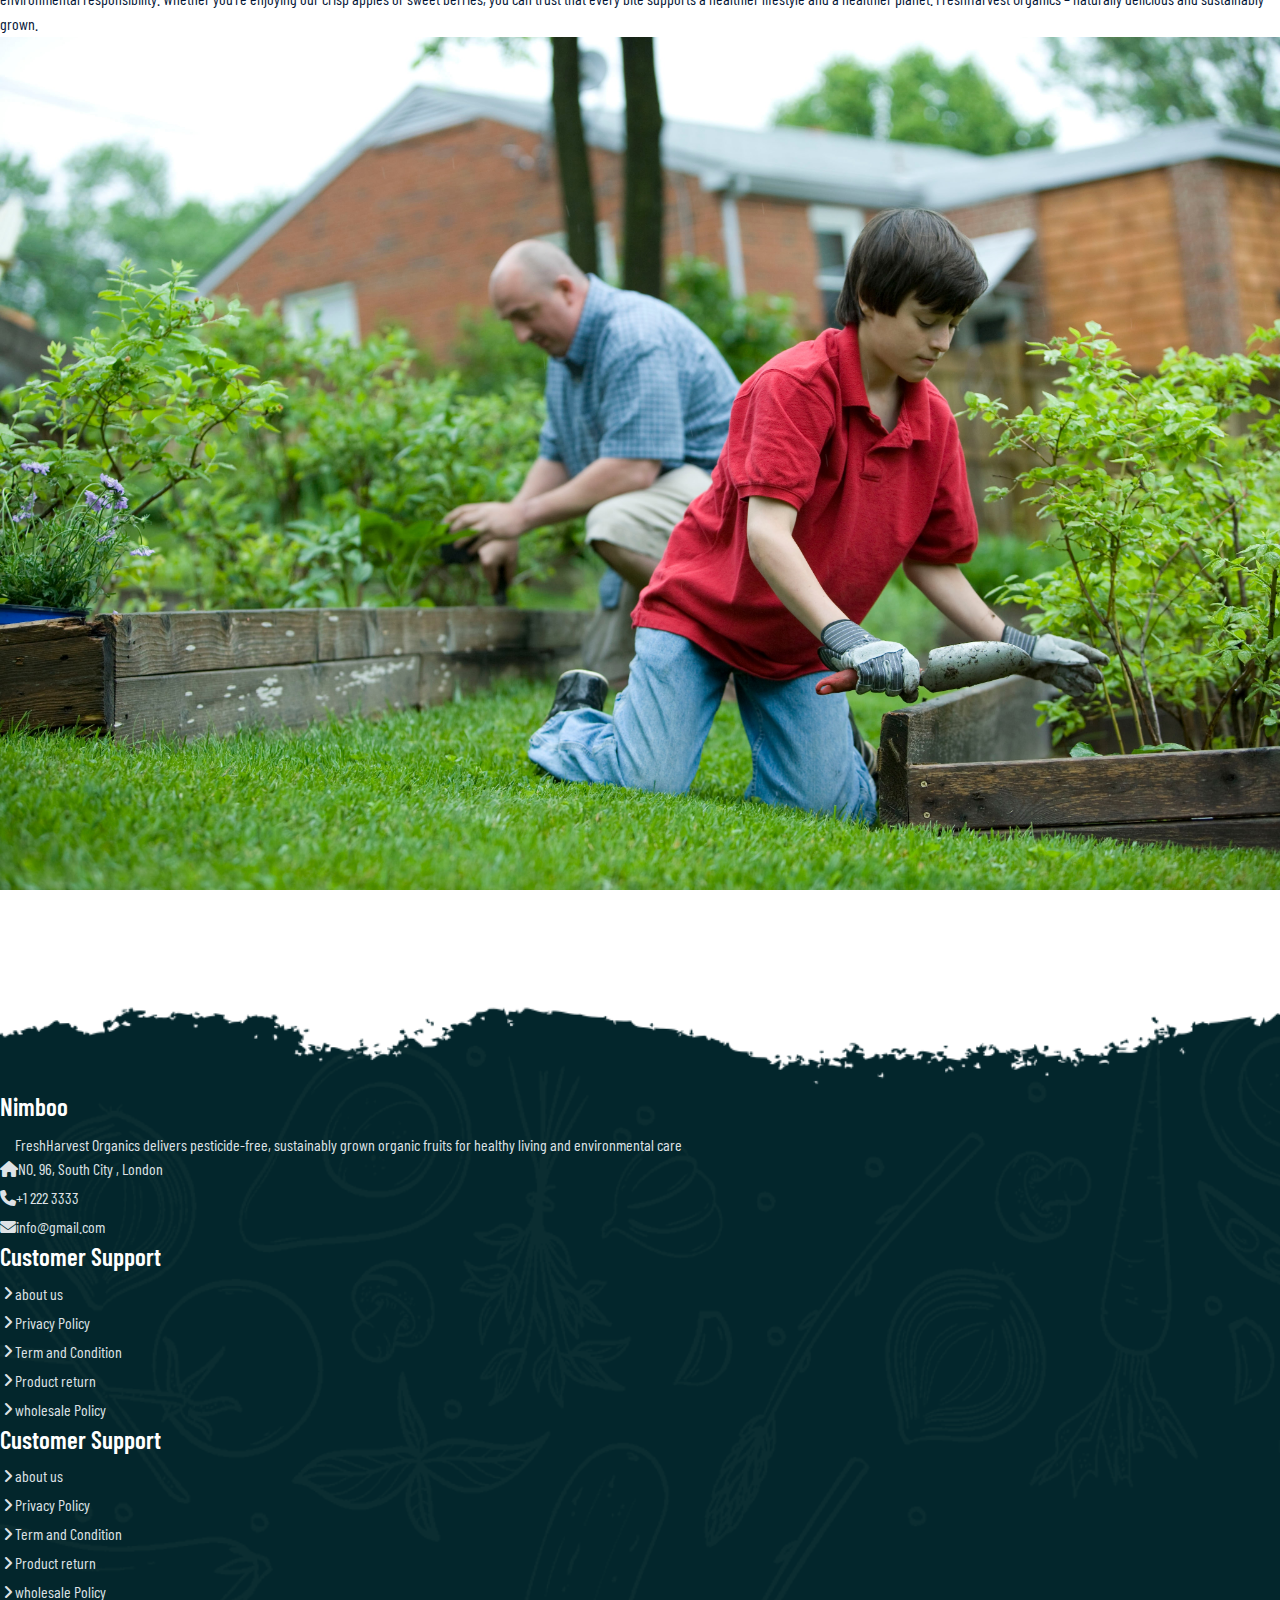
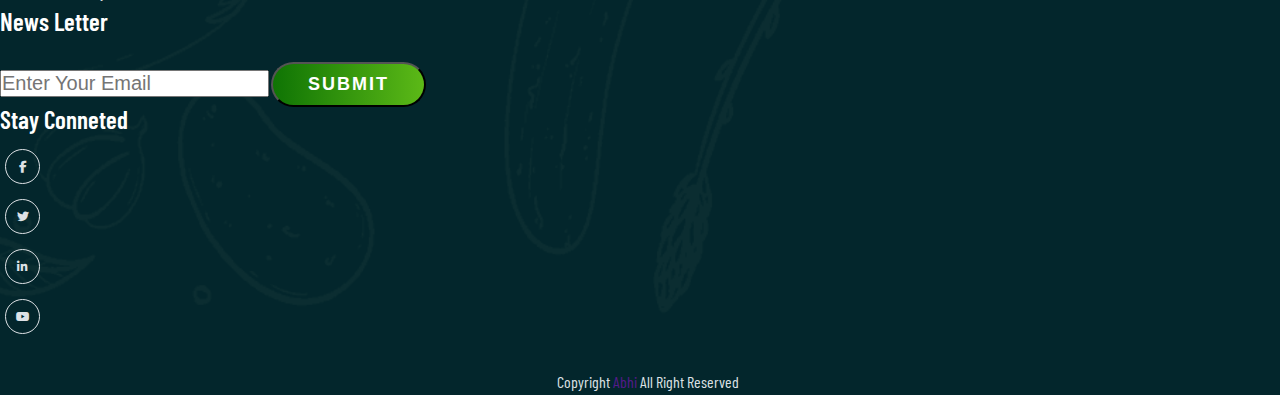
<file: about.html>
<!DOCTYPE html>
<html lang="en">
<head>
    <meta charset="UTF-8">
    <meta name="viewport" content="width=device-width, initial-scale=1.0">
    <title>about</title>
     <!-- bootstrap -->
     <link href="https://cdn.jsdelivr.net/npm/bootstrap@5.0.2/dist/css/bootstrap.min.css" rel="stylesheet" integrity="sha384-EVSTQN3/azprG1Anm3QDgpJLIm9Nao0Yz1ztcQTwFspd3yD65VohhpuuCOmLASjC" crossorigin="anonymous">
     <!-- lightBox Popup  -->
     <link rel="stylesheet" href="CSS/lightbox.css">
     <!-- font awsome -->
     <link rel="stylesheet" href="https://cdnjs.cloudflare.com/ajax/libs/font-awesome/6.7.2/css/all.min.css" integrity="sha512-Evv84Mr4kqVGRNSgIGL/F/aIDqQb7xQ2vcrdIwxfjThSH8CSR7PBEakCr51Ck+w+/U6swU2Im1vVX0SVk9ABhg==" crossorigin="anonymous" referrerpolicy="no-referrer" />
     <!-- css -->
      <link rel="stylesheet" href="CSS/style.css">
      <link rel="stylesheet" href="CSS/responsive-style.css">
      <link rel="stylesheet" href="/CSS/lightbox.css">
</head>
<body class="about" >
    <!-- bootstrap -->
    <script src="https://cdn.jsdelivr.net/npm/@popperjs/core@2.9.2/dist/umd/popper.min.js" integrity="sha384-IQsoLXl5PILFhosVNubq5LC7Qb9DXgDA9i+tQ8Zj3iwWAwPtgFTxbJ8NT4GN1R8p" crossorigin="anonymous"></script>
    <script src="https://cdn.jsdelivr.net/npm/bootstrap@5.0.2/dist/js/bootstrap.min.js" integrity="sha384-cVKIPhGWiC2Al4u+LWgxfKTRIcfu0JTxR+EQDz/bgldoEyl4H0zUF0QKbrJ0EcQF" crossorigin="anonymous"></script>
    <!-- ligtbox popup -->
     <script src="JS/lightbox.js"></script>
     <script src="https://code.jquery.com/jquery-3.6.0.min.js"></script>

     <!-- navbar -->
     <header id="full-nav" >
        <div class="header">
            <div class="container">
                <nav class="navbar navbar-expand-lg ">
                
                      <a class="navbar-brand" href="#"><img src="images/logo1.png" alt=""></a>
                      <button class="navbar-toggler" type="button" data-bs-toggle="collapse" data-bs-target="#navbarNav" aria-controls="navbarNav" aria-expanded="false" aria-label="Toggle navigation">
                        <!-- <span class="navbar-toggler-icon"></span> -->
                        <i class="fas fa-stream navbar-toggler-icon"></i>
                      </button>
                      <div class="collapse navbar-collapse" id="navbarNav">
                        <ul class="navbar-nav mx-auto">
                          <li class="nav-item">
                            <a class="nav-link " aria-current="page" href="index.html">Home</a>
                          </li>
                          <li class="nav-item">
                            <a class="nav-link active" href="about.html">About</a>
                          </li>
                          <li class="nav-item">
                            <a class="nav-link" href="product.html">Product</a>
                          </li>
                          <li class="nav-item">
                            <a class="nav-link " href="gallery.html" >Gallary</a>
                          </li>
                          <li class="nav-item">
                            <a class="nav-link " href="contact.html" >Contact</a>
                          </li>
                        </ul>
                        <div class="header-right">
                            <div class="text-lg-end">
                                <span>Call us!</span>
                                <span class="phone-no">+918083514514</span>
                            </div>
                        </div>
                      </div>
                    
                  </nav>
            </div>
        </div>
     </header>







     <!-- banner -->
      
      <section class="banner_section">
        <div class="container">
            <div class="banner-content">
                <h1>About Us</h1>
            </div>
        </div>
      </section>

      <section class="about_section">
        <div class="container">
            <div class="row justify-content-center">
                <div class="col-12 text-center pb-5">
                    <h2 class="section-title " >About Us</h2>
                    <p class="section-subtitle">This is the one of the unique which is excellent thirst be</p>
                </div>
            </div>
            <div class="row align-item-center py-5">
                <div class="col-lg-6 col-12  mb-4">
                    <img src="images/about/about-img.jpg" alt="">
                </div>
                <div class="col-lg-6 col-12  mb-4">
                    <div class="about-content">
                        <div class="about-details">
                            <p>
                                At FreshHarvest Organics, we are dedicated to providing the highest quality organic fruits grown with care and sustainability. Since our founding in 2000, we’ve focused on promoting healthy living by offering fresh, pesticide-free produce. Our fruits are harvested at peak ripeness and grown without harmful chemicals, ensuring superior taste and nutrition. We work closely with local farmers, supporting eco-friendly practices and fostering a commitment to environmental responsibility. Whether you're enjoying our crisp apples or sweet berries, you can trust that every bite supports a healthier lifestyle and a healthier planet. FreshHarvest Organics – naturally delicious and sustainably grown.
                            </p>
                        </div>
                    </div>
                </div>
            </div>
            <div class="row align-item-center py-5 order-2 order-lg-1">
                
                <div class="col-lg-6 col-12  mb-4">
                    <div class="about-content">
                        <div class="about-details">
                            <p>
                                At FreshHarvest Organics, we are dedicated to providing the highest quality organic fruits grown with care and sustainability. Since our founding in 2000, we’ve focused on promoting healthy living by offering fresh, pesticide-free produce. Our fruits are harvested at peak ripeness and grown without harmful chemicals, ensuring superior taste and nutrition. We work closely with local farmers, supporting eco-friendly practices and fostering a commitment to environmental responsibility. Whether you're enjoying our crisp apples or sweet berries, you can trust that every bite supports a healthier lifestyle and a healthier planet. FreshHarvest Organics – naturally delicious and sustainably grown.
                            </p>
                        </div>
                    </div>
                </div>
                <div class="col-lg-6 col-12  mb-4 order-1 order-lg-2">
                    <img src="images/about/about-img.jpg" alt="">
                </div>
            </div>
        </div>
      </section>



















     <!-- footer -->

     <section class="footer_wrapper mt-3 mb-md-3">
        <div class="container px-5 px-lg-0">
          <div class="row">
            <div class="col-lg-3 col-sm-6 mb-5 mb-lg-0">
              <h5>Nimboo</h5>
              <p class="mb-4 ps-0 company_details">
                FreshHarvest Organics delivers pesticide-free, sustainably grown organic fruits for healthy living and environmental care
              </p>
              <div class="contact-info">
                <ul class="list-unstyled">
                  <li><a href="#"><i class="fa fa-home me-3"></i>NO. 96, South City , London</a></li>
                  <li><a href="#"><i class="fa fa-phone me-3"></i>+1 222 3333</a></li>
                  <li><a href="#"><i class="fa fa-envelope me-3"></i>info@gmail.com</a></li>
                </ul>
              </div>
            </div>
            <div class="col-lg-3 col-sm-6 mb-5 mb-lg-0">
              <h5>Customer Support</h5>
              <ul class="link-widget p-0">
               <li><a href="">about us</a></li>
               <li><a href="">Privacy Policy</a></li>
               <li><a href="">Term and Condition</a></li>
               <li><a href="">Product return</a></li>
               <li><a href="">wholesale Policy</a></li>
              </ul>
            </div>
            <div class="col-lg-3 col-sm-6 mb-5 mb-lg-0">
              <h5>Customer Support</h5>
              <ul class="link-widget p-0">
               <li><a href="">about us</a></li>
               <li><a href="">Privacy Policy</a></li>
               <li><a href="">Term and Condition</a></li>
               <li><a href="">Product return</a></li>
               <li><a href="">wholesale Policy</a></li>
              </ul>
            </div>
            <div class="col-lg-3 col-sm-6 mb-5 mb-lg-0">
              <h5>News Letter</h5>
              <div class="form-group mb-4">
                <input type="email" class="form-control bg-transparent" placeholder="Enter Your Email">
                <button type="Sumbit" class="btn main-btn">Submit</button>
              </div>
              <h5>Stay Conneted</h5>
              <ul class="social-network d-flex align-item-center p-0">
                <li><a href="#"><i class="fab fa-facebook-f"></i></a></li>
                <li><a href="#"><i class="fab fa-twitter"></i></a></li>
                <li><a href="#"><i class="fab fa-linkedin-in"></i></a></li>
                <li><a href="#"><i class="fab fa-youtube"></i></a></li>

              </ul>
            </div>
          </div>
         
        </div>
        <div class="container-fluid copyright-section">
          <p>Copyright <a href="">Abhi</a> All Right Reserved</p>

        </div>
      </section>
    
</body>
</html>
</file>
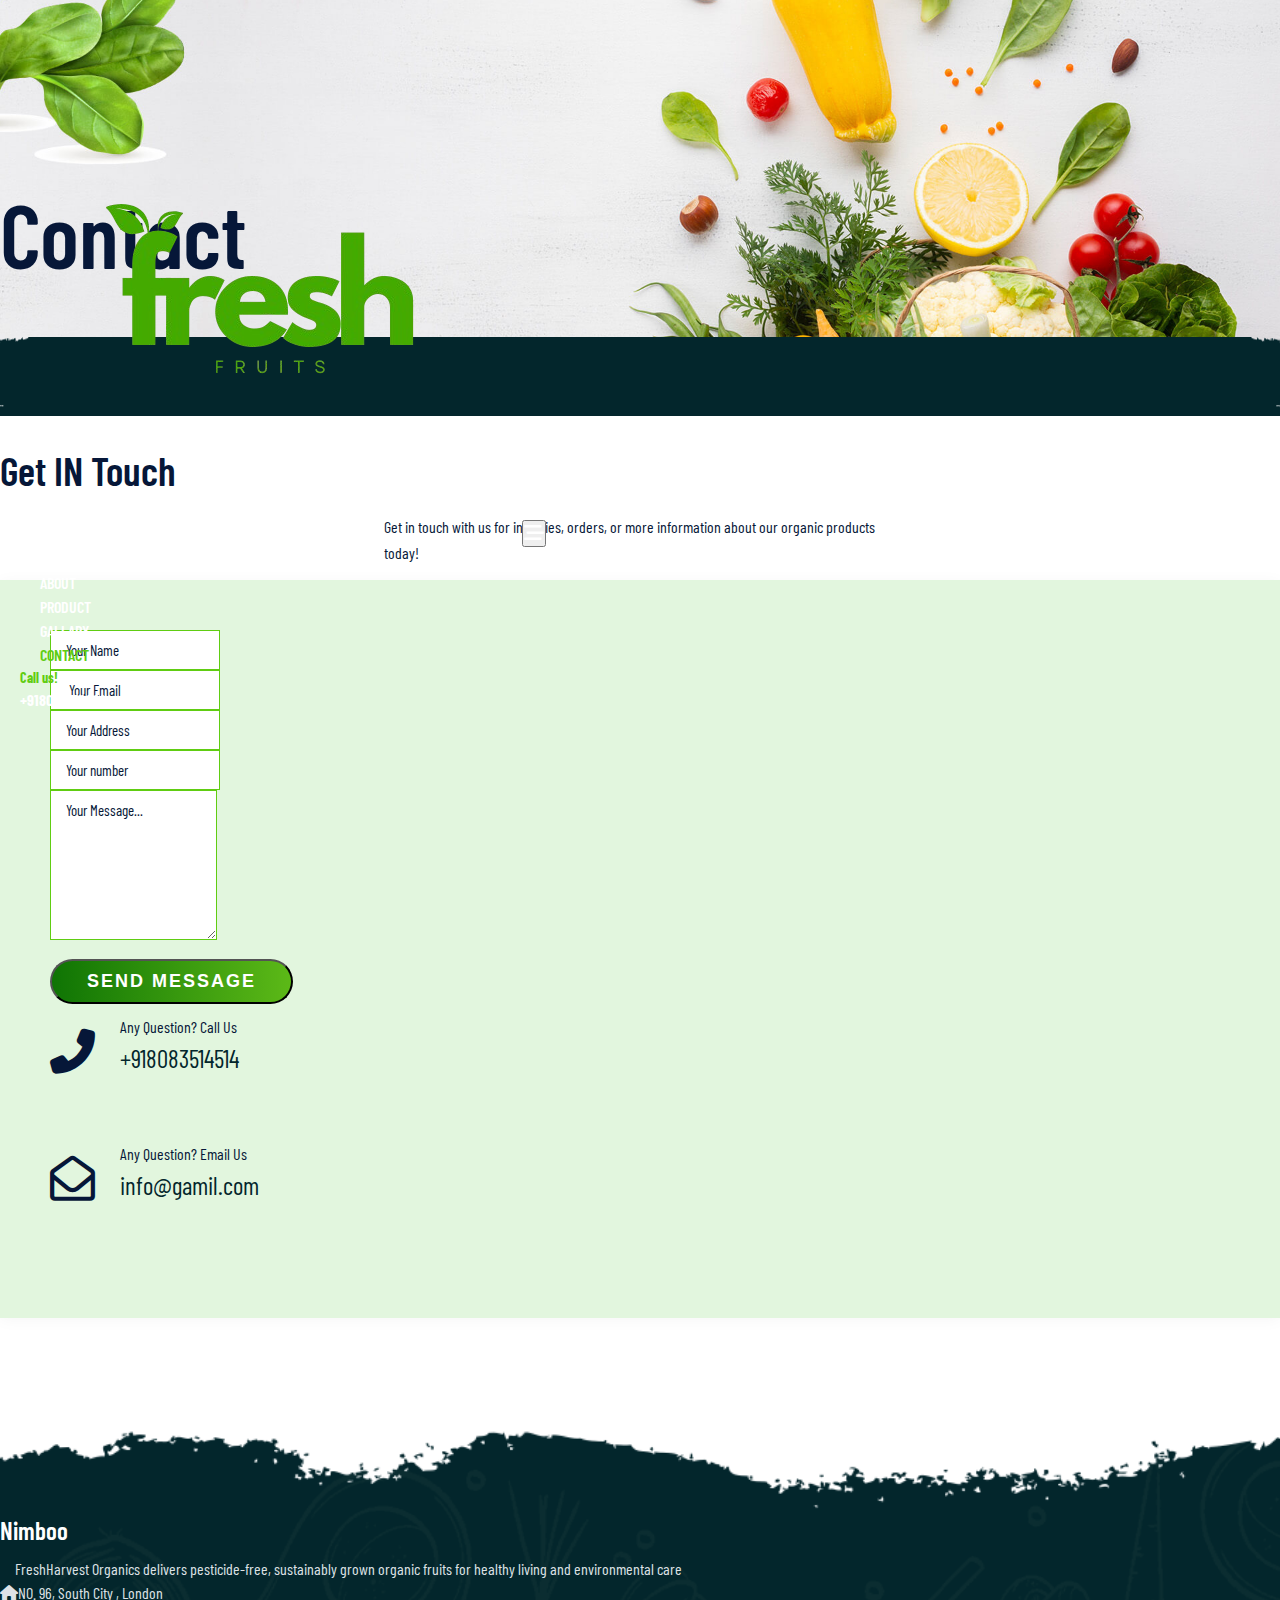
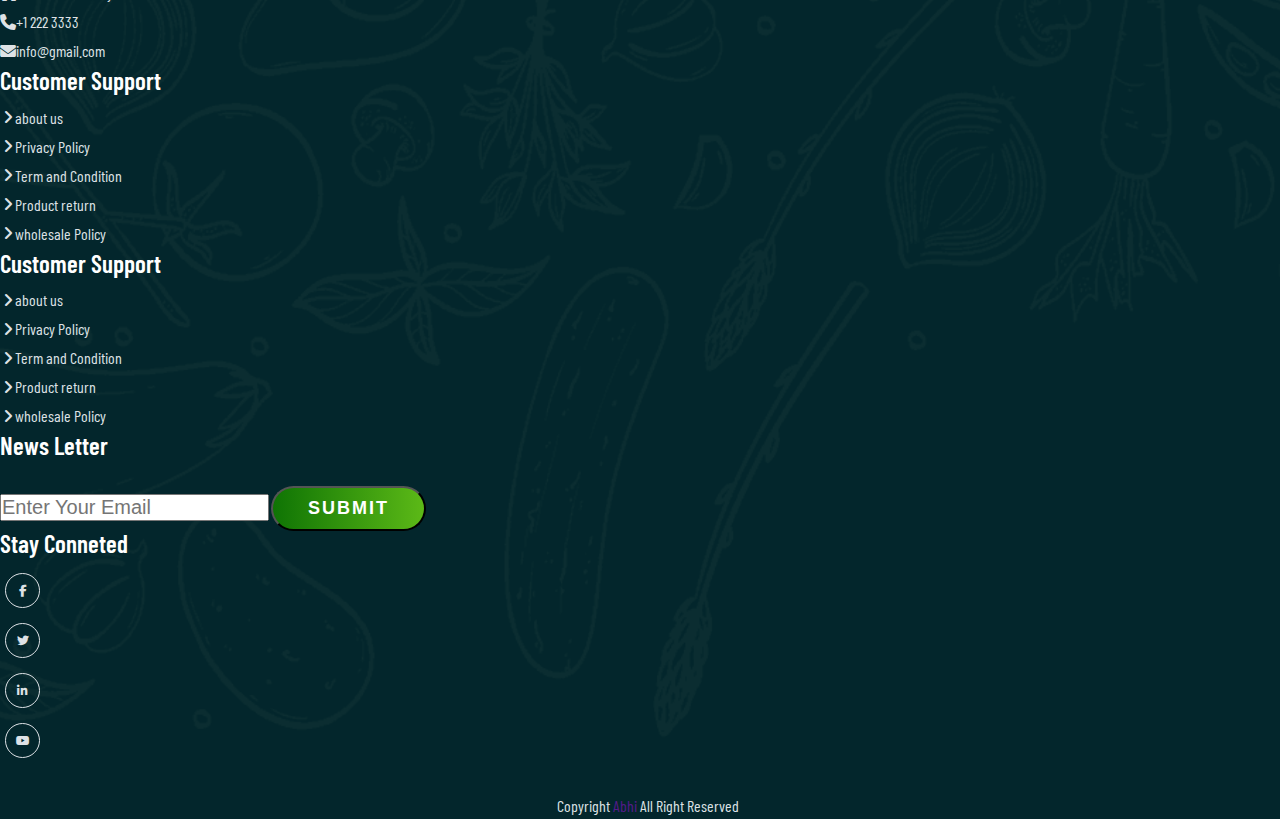
<file: contact.html>
<!DOCTYPE html>
<html lang="en">
<head>
    <meta charset="UTF-8">
    <meta name="viewport" content="width=device-width, initial-scale=1.0">
    <title>about</title>
     <!-- bootstrap -->
     <link href="https://cdn.jsdelivr.net/npm/bootstrap@5.0.2/dist/css/bootstrap.min.css" rel="stylesheet" integrity="sha384-EVSTQN3/azprG1Anm3QDgpJLIm9Nao0Yz1ztcQTwFspd3yD65VohhpuuCOmLASjC" crossorigin="anonymous">
     <!-- lightBox Popup  -->
     <link rel="stylesheet" href="CSS/lightbox.css">
     <!-- font awsome -->
     <link rel="stylesheet" href="https://cdnjs.cloudflare.com/ajax/libs/font-awesome/6.7.2/css/all.min.css" integrity="sha512-Evv84Mr4kqVGRNSgIGL/F/aIDqQb7xQ2vcrdIwxfjThSH8CSR7PBEakCr51Ck+w+/U6swU2Im1vVX0SVk9ABhg==" crossorigin="anonymous" referrerpolicy="no-referrer" />
     <!-- css -->
      <link rel="stylesheet" href="CSS/style.css">
      <link rel="stylesheet" href="CSS/responsive-style.css">
</head>
<body class="contact">
    <!-- bootstrap -->
    <script src="https://cdn.jsdelivr.net/npm/@popperjs/core@2.9.2/dist/umd/popper.min.js" integrity="sha384-IQsoLXl5PILFhosVNubq5LC7Qb9DXgDA9i+tQ8Zj3iwWAwPtgFTxbJ8NT4GN1R8p" crossorigin="anonymous"></script>
    <script src="https://cdn.jsdelivr.net/npm/bootstrap@5.0.2/dist/js/bootstrap.min.js" integrity="sha384-cVKIPhGWiC2Al4u+LWgxfKTRIcfu0JTxR+EQDz/bgldoEyl4H0zUF0QKbrJ0EcQF" crossorigin="anonymous"></script>
    <!-- ligtbox popup -->
     <script src="JS/lightbox.js"></script>

     <!-- navbar -->


     <header id="full-nav" >
        <div class="header">
            <div class="container">
                <nav class="navbar navbar-expand-lg ">
                
                      <a class="navbar-brand" href="#"><img src="images/logo1.png" alt=""></a>
                      <button class="navbar-toggler" type="button" data-bs-toggle="collapse" data-bs-target="#navbarNav" aria-controls="navbarNav" aria-expanded="false" aria-label="Toggle navigation">
                        <!-- <span class="navbar-toggler-icon"></span> -->
                        <i class="fas fa-stream navbar-toggler-icon"></i>
                      </button>
                      <div class="collapse navbar-collapse" id="navbarNav">
                        <ul class="navbar-nav mx-auto">
                          <li class="nav-item">
                            <a class="nav-link " aria-current="page" href="index.html">Home</a>
                          </li>
                          <li class="nav-item">
                            <a class="nav-link " href="about.html">About</a>
                          </li>
                          <li class="nav-item">
                            <a class="nav-link " href="product.html">Product</a>
                          </li>
                          <li class="nav-item">
                            <a class="nav-link  " href="gallery.html" >Gallary</a>
                          </li>
                          <li class="nav-item">
                            <a class="nav-link active " href="contact.html" >Contact</a>
                          </li>
                        </ul>
                        <div class="header-right">
                            <div class="text-lg-end">
                                <span>Call us!</span>
                                <span class="phone-no">+918083514514</span>
                            </div>
                        </div>
                      </div>
                    
                  </nav>
            </div>
        </div>
     </header>


     <!-- banner -->
     <section class="banner_section">
        <div class="container">
            <div class="banner-content">
                <h1>Contact</h1>
            </div>
        </div>
      </section>

      <!-- info -->

      <section class="contact_section">
        <div class="container">
            <div class="row justify-content-center">
                <div class="col-12 text-center pb-5">
                    <h2 class="section-title">Get IN Touch</h2>
                    <p class="section-subtitle">Get in touch with us for inquiries, orders, or more information about our organic products today!

                    </p>

                </div>
                <div class="col-12 contact-form">
                    <div class="row">
                        <div class="col-lg-7 mb-5">
                            <div class="row g-3">
                              
                                <div class="col-md-6 mb-4">
                                    <input type="text" class="form-control" placeholder="Your Name " id="name">
                                    <span id="t1"></span>
                                </div>
                                <div class="col-md-6 mb-4">
                                    <input type="email" class="form-control" placeholder=" Your Email" id="email">
                                    <span id="t2"></span>
                                </div>
                                <div class="col-md-6 mb-4">
                                    <input type="text" class="form-control" placeholder="Your Address " id="add">
                                    <span id="t3"></span>
                                </div>
                                <div class="col-md-6 mb-4">
                                    <input type="text" class="form-control" placeholder="Your number " id="no">
                                    <span id="t4"></span>
                                </div>
                                <div class="col-12 mb-4">
                                    <textarea name="" class="form-control" id="textArea">Your Message...</textarea>
                                    <span id="t5"></span>
                                </div>
                                <div class="col-12 mb-4">
                                    <button type="submit" class="btn main-btn" onclick="valid(event)">Send Message</button>
                                </div>


                            </div>
                        </div>
                        <div class="col-lg-5 mb-5">
                            <div class="content-box ms-sm-5">
                                <ul class="info-box clearfix">
                                    <li>
                                        <i class="fas fa-phone-alt"></i>
                                        <p>Any Question? Call Us</p>
                                        <div>
                                            <a href="#">+918083514514</a>
                                        </div>
                                    </li>
                                    <li>
                                        <i class="far fa-envelope-open"></i>
                                        <p>Any Question? Email Us</p>
                                        <div>
                                            <a href="#">info@gamil.com</a>
                                        </div>
                                    </li>
    
                                </ul>
                            </div>
                        </div>
                    </div>
                </div>

            </div>
        </div>
      </section>

      <script src="formvalid.js"></script>










     <!-- footer -->


     <section class="footer_wrapper mt-3 mb-md-3">
        <div class="container px-5 px-lg-0">
          <div class="row">
            <div class="col-lg-3 col-sm-6 mb-5 mb-lg-0">
              <h5>Nimboo</h5>
              <p class="mb-4 ps-0 company_details">
                FreshHarvest Organics delivers pesticide-free, sustainably grown organic fruits for healthy living and environmental care
              </p>
              <div class="contact-info">
                <ul class="list-unstyled">
                  <li><a href="#"><i class="fa fa-home me-3"></i>NO. 96, South City , London</a></li>
                  <li><a href="#"><i class="fa fa-phone me-3"></i>+1 222 3333</a></li>
                  <li><a href="#"><i class="fa fa-envelope me-3"></i>info@gmail.com</a></li>
                </ul>
              </div>
            </div>
            <div class="col-lg-3 col-sm-6 mb-5 mb-lg-0">
              <h5>Customer Support</h5>
              <ul class="link-widget p-0">
               <li><a href="">about us</a></li>
               <li><a href="">Privacy Policy</a></li>
               <li><a href="">Term and Condition</a></li>
               <li><a href="">Product return</a></li>
               <li><a href="">wholesale Policy</a></li>
              </ul>
            </div>
            <div class="col-lg-3 col-sm-6 mb-5 mb-lg-0">
              <h5>Customer Support</h5>
              <ul class="link-widget p-0">
               <li><a href="">about us</a></li>
               <li><a href="">Privacy Policy</a></li>
               <li><a href="">Term and Condition</a></li>
               <li><a href="">Product return</a></li>
               <li><a href="">wholesale Policy</a></li>
              </ul>
            </div>
            <div class="col-lg-3 col-sm-6 mb-5 mb-lg-0">
              <h5>News Letter</h5>
              <div class="form-group mb-4">
                <input type="email" class="form-control bg-transparent" placeholder="Enter Your Email">
                <button type="Sumbit" class="btn main-btn">Submit</button>
              </div>
              <h5>Stay Conneted</h5>
              <ul class="social-network d-flex align-item-center p-0">
                <li><a href="#"><i class="fab fa-facebook-f"></i></a></li>
                <li><a href="#"><i class="fab fa-twitter"></i></a></li>
                <li><a href="#"><i class="fab fa-linkedin-in"></i></a></li>
                <li><a href="#"><i class="fab fa-youtube"></i></a></li>

              </ul>
            </div>
          </div>
         
        </div>
        <div class="container-fluid copyright-section">
          <p>Copyright <a href="">Abhi</a> All Right Reserved</p>

        </div>
      </section>

   



    
</body >
</html>
</file>
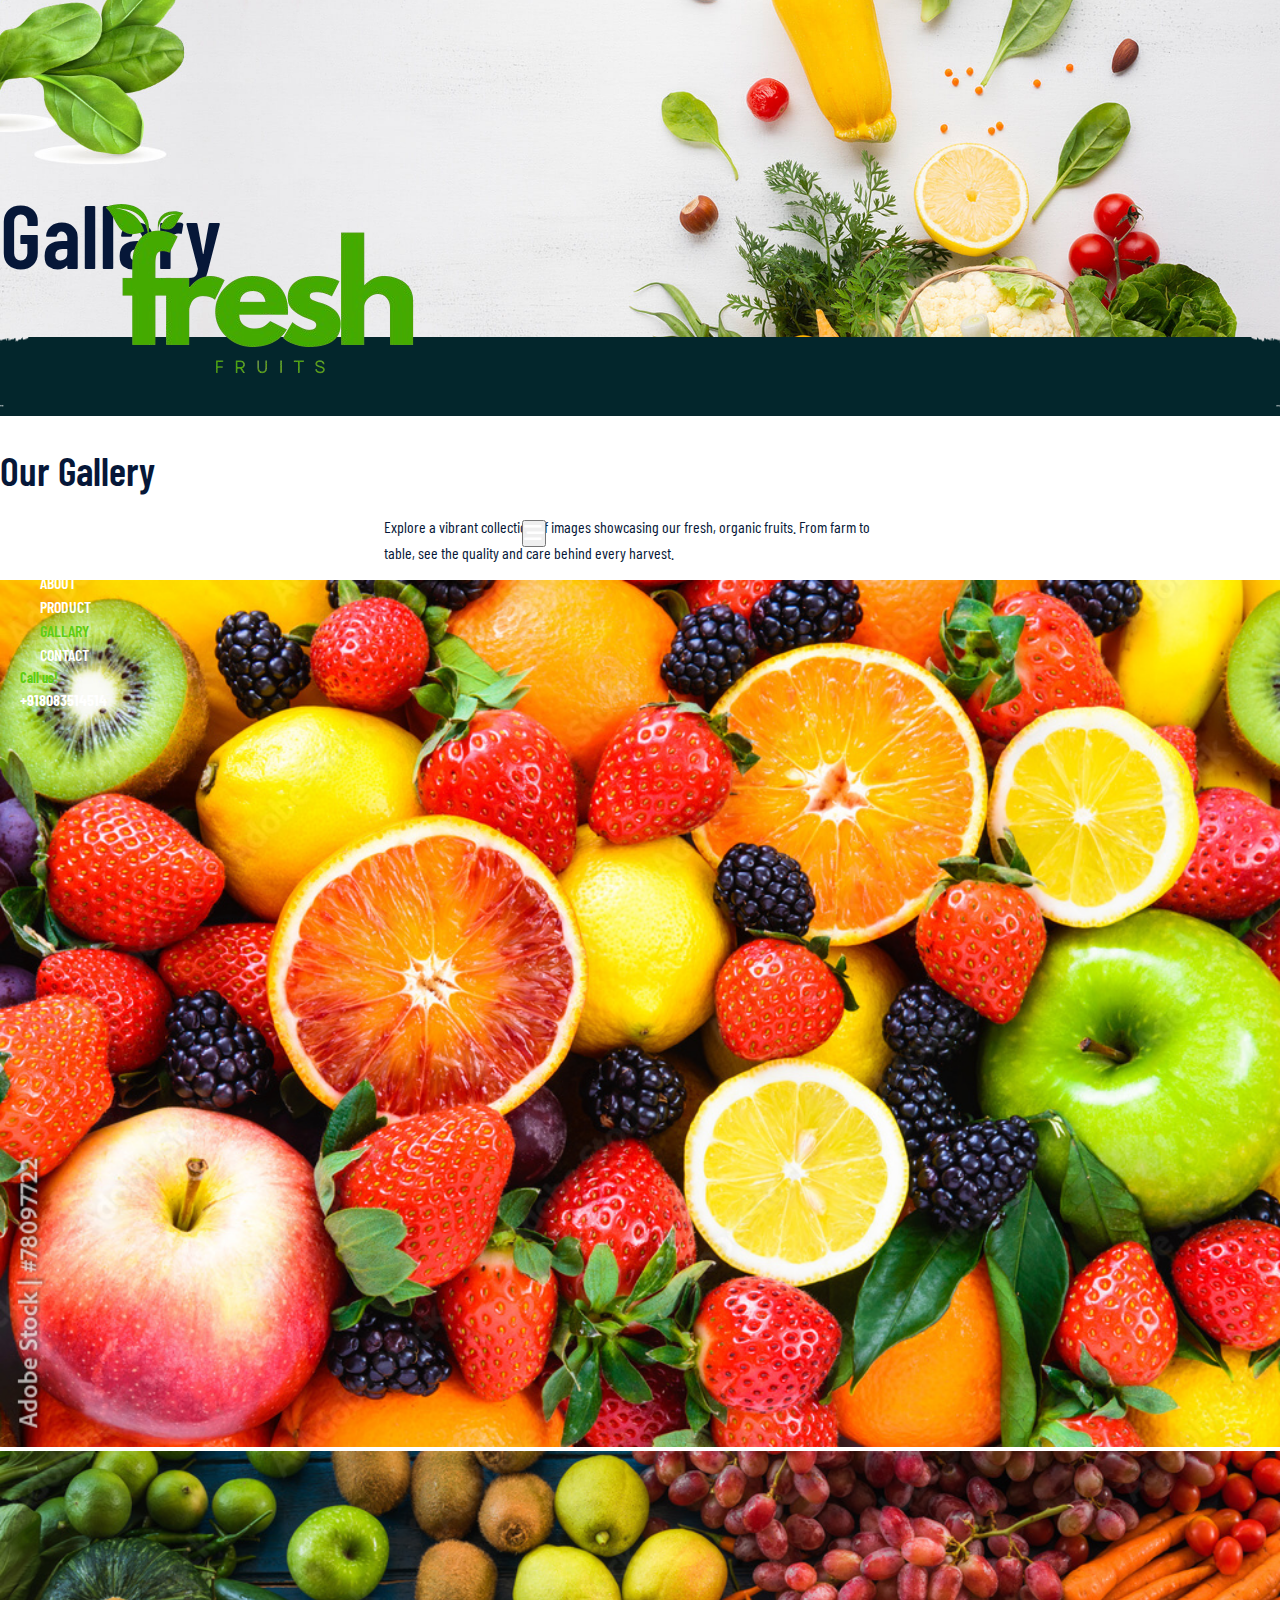
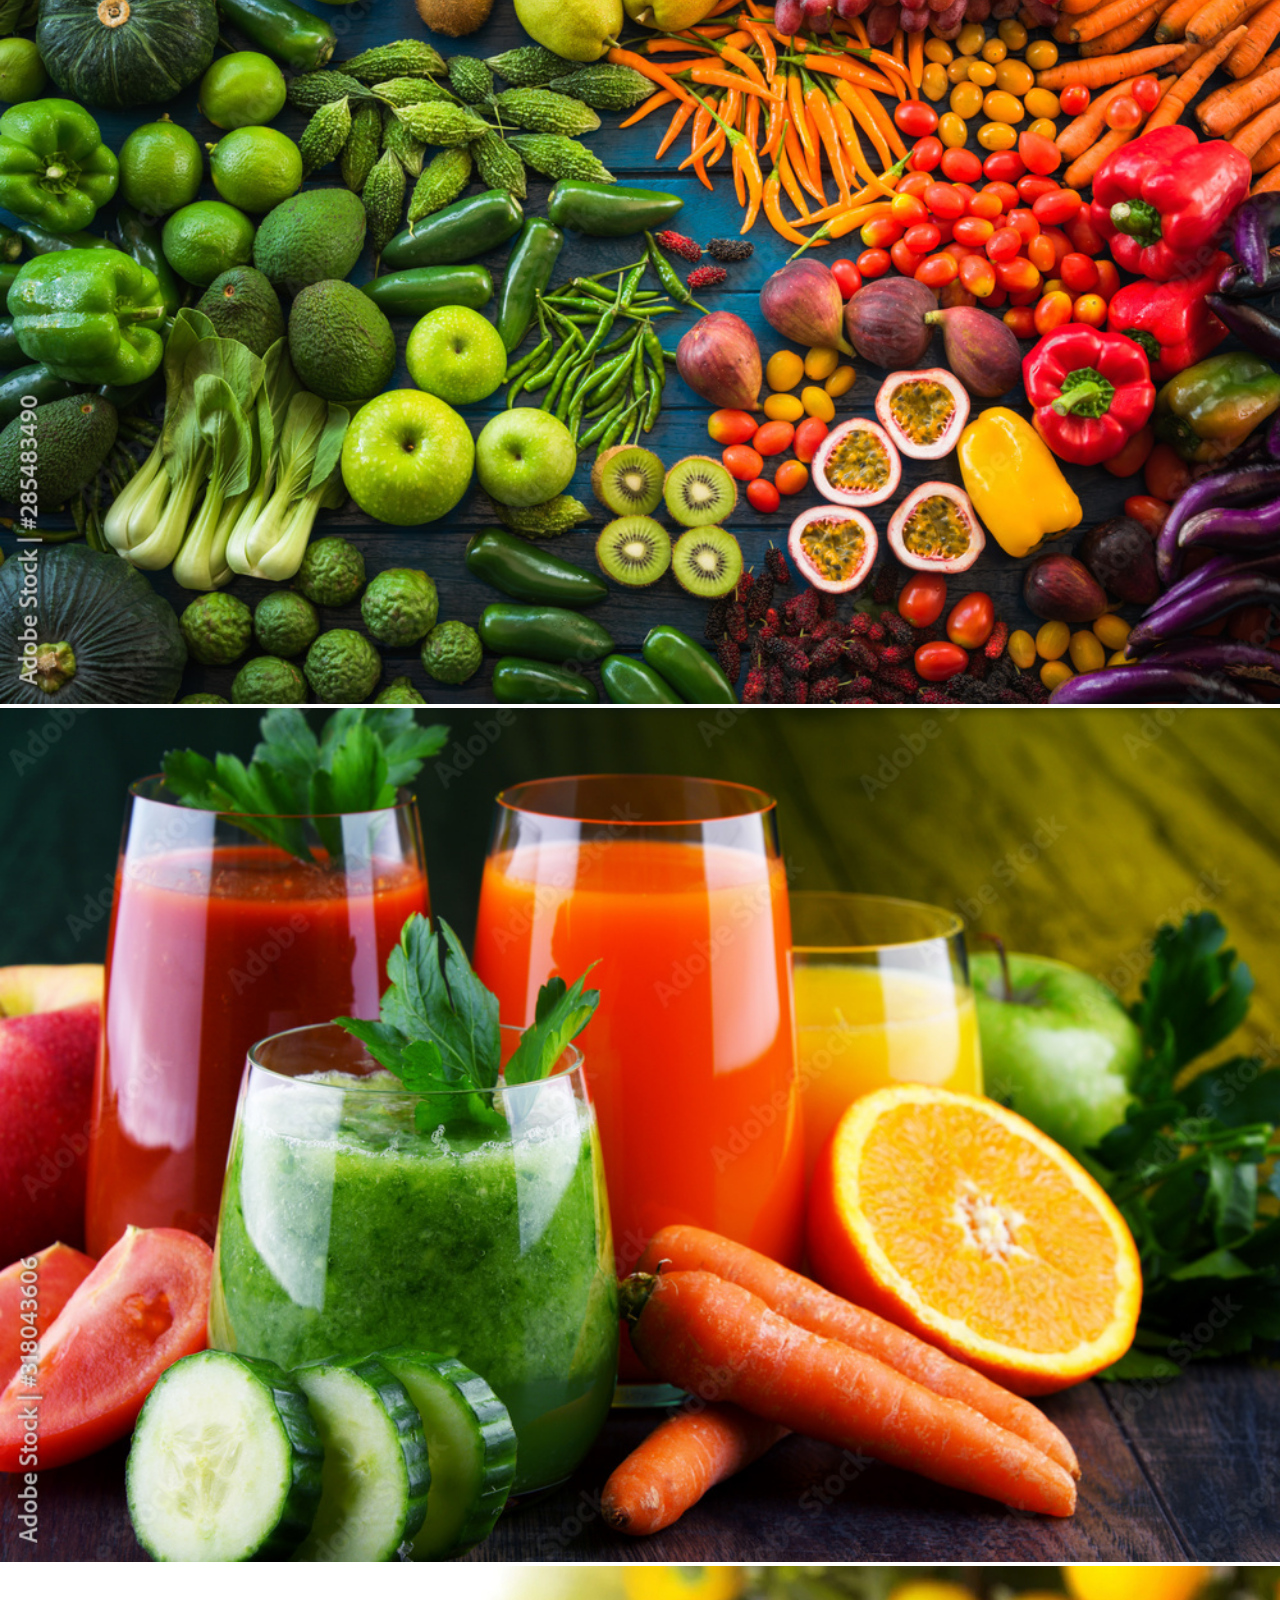
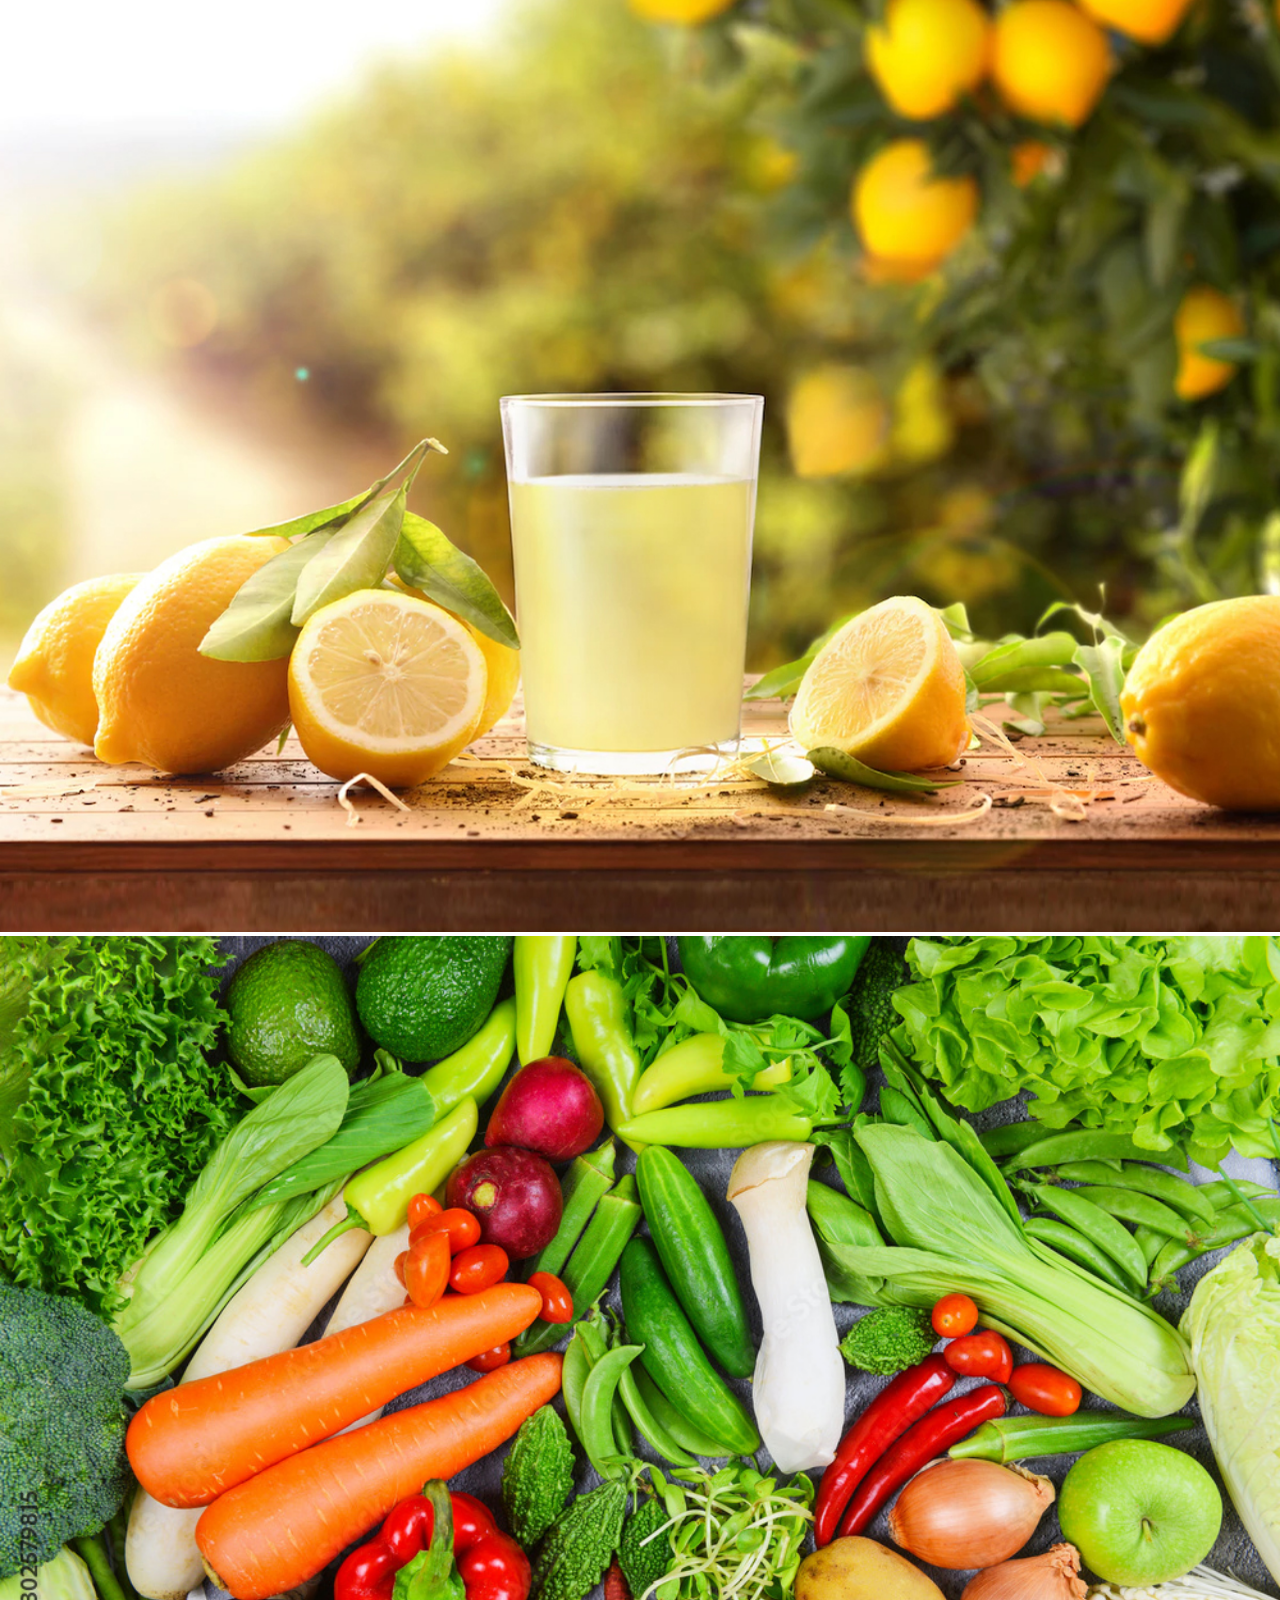
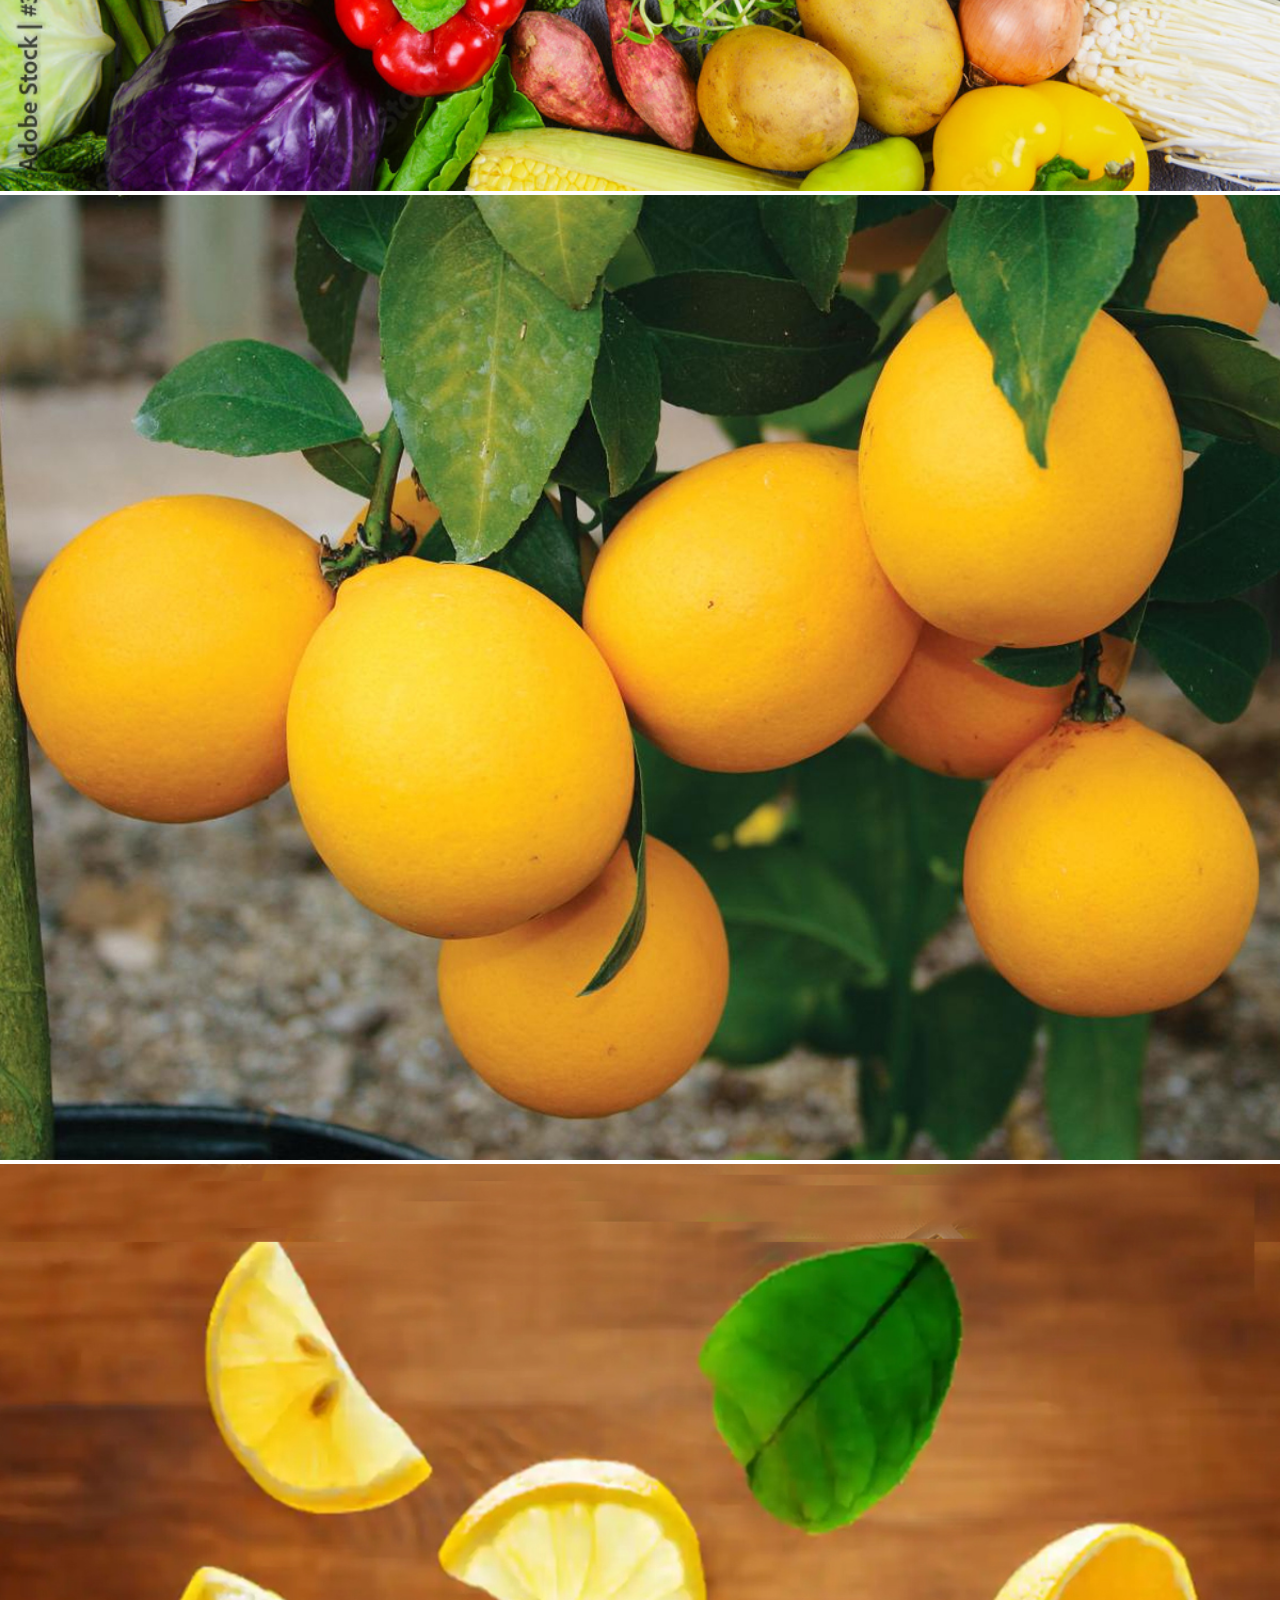
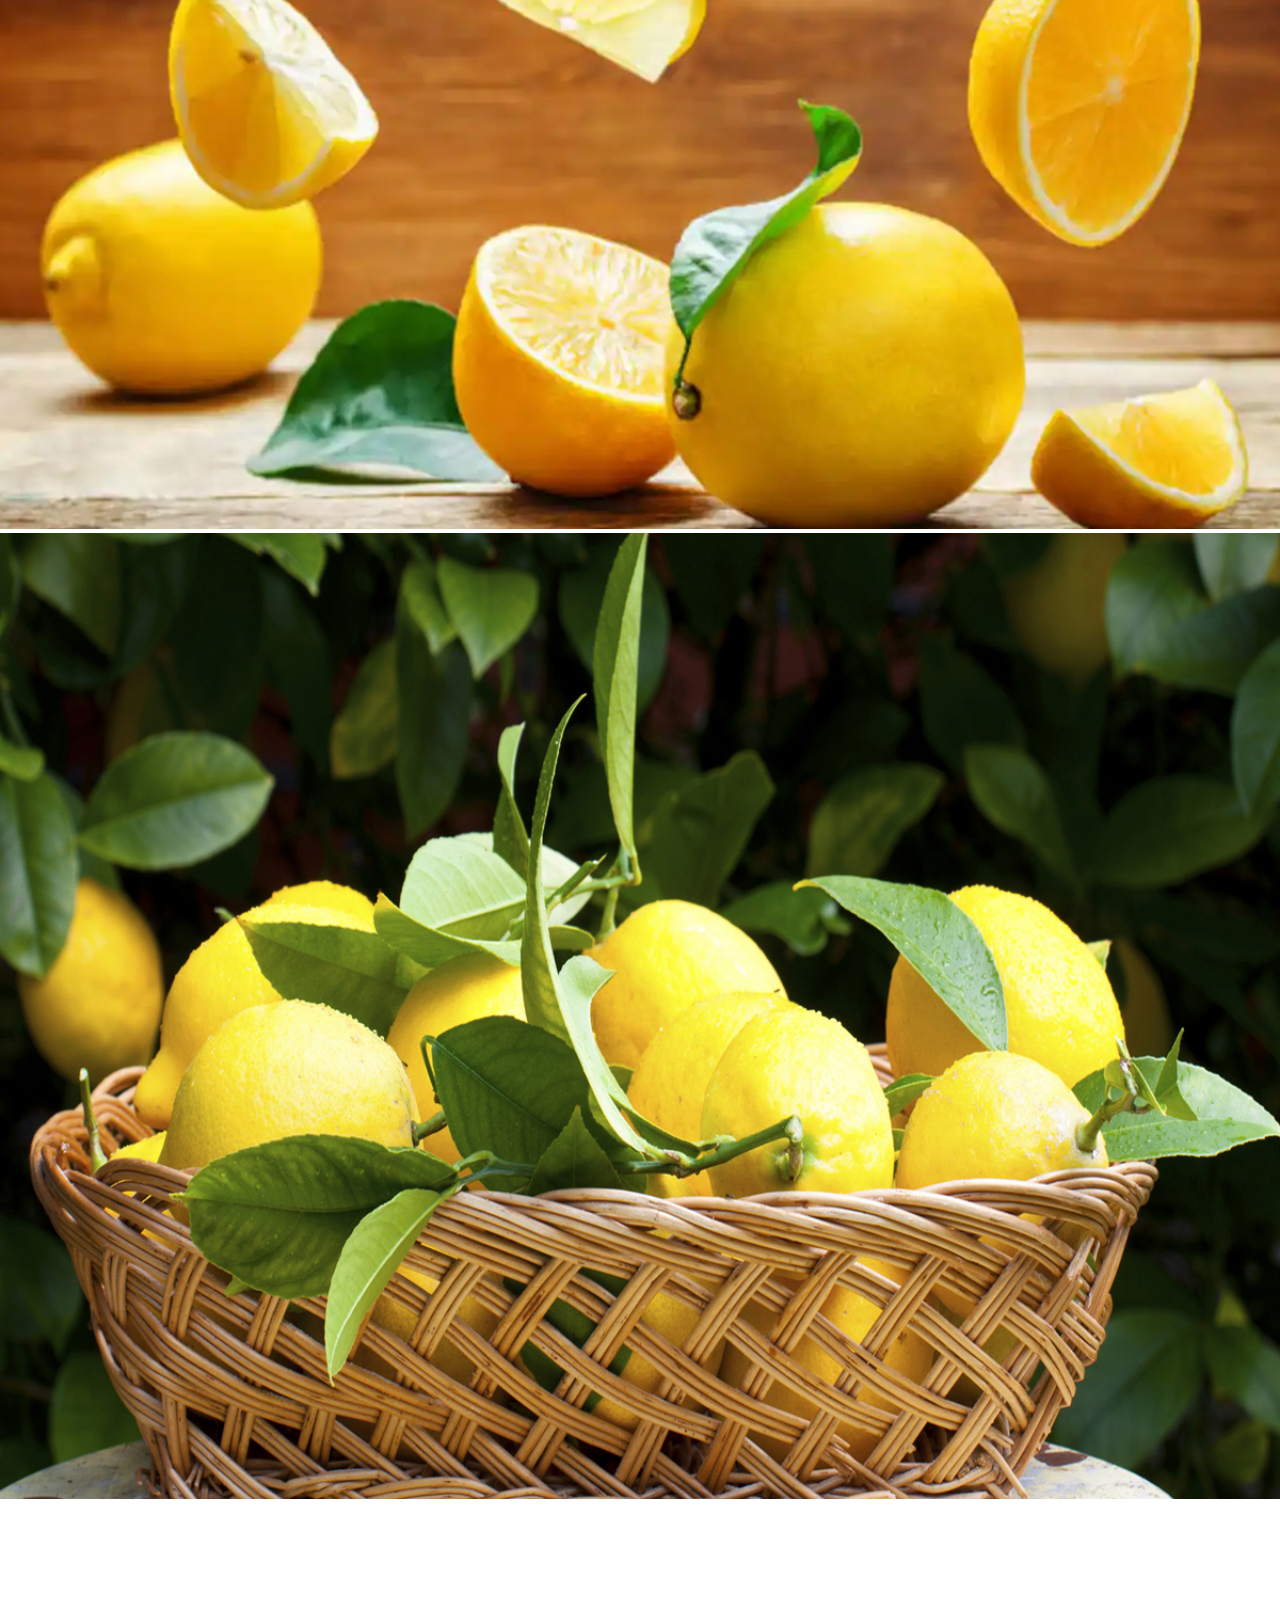
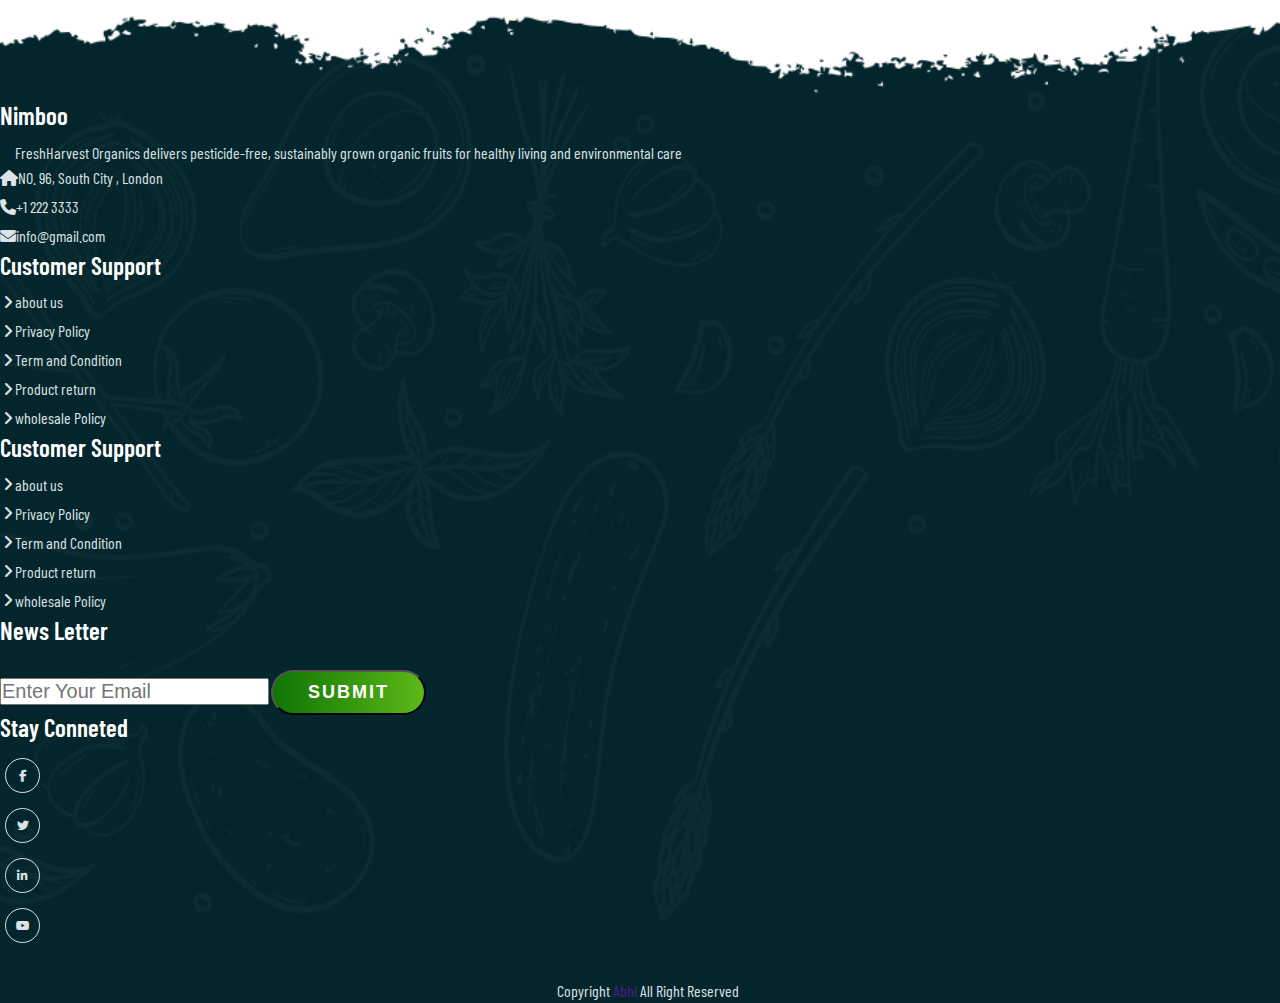
<file: gallery.html>
<!DOCTYPE html>
<html lang="en">
<head>
    <meta charset="UTF-8">
    <meta name="viewport" content="width=device-width, initial-scale=1.0">
    <title>gallery</title>
     <!-- bootstrap -->
     <link href="https://cdn.jsdelivr.net/npm/bootstrap@5.0.2/dist/css/bootstrap.min.css" rel="stylesheet" integrity="sha384-EVSTQN3/azprG1Anm3QDgpJLIm9Nao0Yz1ztcQTwFspd3yD65VohhpuuCOmLASjC" crossorigin="anonymous">
     <!-- lightBox Popup  -->
     <link rel="stylesheet" href="CSS/lightbox.css">
     <!-- font awsome -->
     <link rel="stylesheet" href="https://cdnjs.cloudflare.com/ajax/libs/font-awesome/6.7.2/css/all.min.css" integrity="sha512-Evv84Mr4kqVGRNSgIGL/F/aIDqQb7xQ2vcrdIwxfjThSH8CSR7PBEakCr51Ck+w+/U6swU2Im1vVX0SVk9ABhg==" crossorigin="anonymous" referrerpolicy="no-referrer" />
     <!-- css -->
      <link rel="stylesheet" href="CSS/style.css">
      <link rel="stylesheet" href="CSS/responsive-style.css">
</head>
<body class="gallery">
    <!-- bootstrap -->
    <script src="https://cdn.jsdelivr.net/npm/@popperjs/core@2.9.2/dist/umd/popper.min.js" integrity="sha384-IQsoLXl5PILFhosVNubq5LC7Qb9DXgDA9i+tQ8Zj3iwWAwPtgFTxbJ8NT4GN1R8p" crossorigin="anonymous"></script>
    <script src="https://cdn.jsdelivr.net/npm/bootstrap@5.0.2/dist/js/bootstrap.min.js" integrity="sha384-cVKIPhGWiC2Al4u+LWgxfKTRIcfu0JTxR+EQDz/bgldoEyl4H0zUF0QKbrJ0EcQF" crossorigin="anonymous"></script>
    <!-- ligtbox popup -->
     <script src="JS/lightbox.js"></script>

     <!-- navbar -->
     <header id="full-nav" >
        <div class="header">
            <div class="container">
                <nav class="navbar navbar-expand-lg ">
                
                      <a class="navbar-brand" href="#"><img src="images/logo1.png" alt=""></a>
                      <button class="navbar-toggler" type="button" data-bs-toggle="collapse" data-bs-target="#navbarNav" aria-controls="navbarNav" aria-expanded="false" aria-label="Toggle navigation">
                        <!-- <span class="navbar-toggler-icon"></span> -->
                        <i class="fas fa-stream navbar-toggler-icon"></i>
                      </button>
                      <div class="collapse navbar-collapse" id="navbarNav">
                        <ul class="navbar-nav mx-auto">
                          <li class="nav-item">
                            <a class="nav-link " aria-current="page" href="index.html">Home</a>
                          </li>
                          <li class="nav-item">
                            <a class="nav-link " href="about.html">About</a>
                          </li>
                          <li class="nav-item">
                            <a class="nav-link " href="product.html">Product</a>
                          </li>
                          <li class="nav-item">
                            <a class="nav-link active " href="gallery.html" >Gallary</a>
                          </li>
                          <li class="nav-item">
                            <a class="nav-link " href="contact.html" >Contact</a>
                          </li>
                        </ul>
                        <div class="header-right">
                            <div class="text-lg-end">
                                <span>Call us!</span>
                                <span class="phone-no">+918083514514</span>
                            </div>
                        </div>
                      </div>
                    
                  </nav>
            </div>
        </div>
     </header>

     <!-- banner -->
     <section class="banner_section">
        <div class="container">
            <div class="banner-content">
                <h1>Gallary</h1>
            </div>
        </div>
      </section>

      <!-- galller-sectiom -->
<!-- 
      <section class="gallery_section">
        <div class="container">
            <div class="row">
                <div class="col-12 text-center pb-5">
                    <h2 class="section-title">Our Gallery</h2>
                    <p class="section-subtitle">Explore our gallery showcasing vibrant, fresh organic fruits, pure juices, and healthy products for a wholesome lifestyle.</p>
                </div>
            </div>
        </div> -->
        

      <!-- </section> -->
              
      <section class="gallery_section">
        <div class="container">
          <div class="row">
            <div class="col-12 text-center pb-5">
              <h2 class="section-title">Our Gallery</h2>
              <p class="section-subtitle">
                Explore a vibrant collection of images showcasing our fresh, organic fruits. From farm to table, see the quality and care behind every harvest.
              </p>
            </div>
            <div class="col-sm-6 col-lg-4 mb-4">
              <a href="/images/gallery/g-1.jpg" data-lightbox="image" data-title="Lemon">
                <img src="images/gallery/g-1.jpg" class="img-fluid rounded-3" alt="image">
              </a>
            </div>
            <div class="col-sm-6 col-lg-4 mb-4">
              <a href="/images/gallery/g-2.jpg" data-lightbox="image" data-title="Lemon">
                <img src="images/gallery/g-2.jpg" class="img-fluid rounded-3" alt="image">
              </a>
            </div>
            <div class="col-sm-6 col-lg-4 mb-4">
              <a href="/images/gallery/g-3.jpg" data-lightbox="image" data-title="Lemon">
                <img src="images/gallery/g-3.jpg" class="img-fluid rounded-3" alt="image">
              </a>
            </div>
            <div class="col-sm-6 col-lg-4 mb-4">
              <a href="/images/gallery/g-4.jpg" data-lightbox="image" data-title="Lemon">
                <img src="images/gallery/g-4.jpg" class="img-fluid rounded-3" alt="image">
              </a>
            </div>
            <div class="col-sm-6 col-lg-4 mb-4">
              <a href="/images/gallery/g-5.jpg" data-lightbox="image" data-title="Lemon">
                <img src="images/gallery/g-5.jpg" class="img-fluid rounded-3" alt="image">
              </a>
            </div>
            <div class="col-sm-6 col-lg-4 mb-4">
              <a href="/images/gallery/g-6.jpg" data-lightbox="image" data-title="Lemon">
                <img src="images/gallery/g-6.jpg" class="img-fluid rounded-3" alt="image">
              </a>
            </div>
            <div class="col-sm-6 col-lg-4 mb-4">
              <a href="/images/gallery/g-7.jpg" data-lightbox="image" data-title="Lemon">
                <img src="images/gallery/g-7.jpg" class="img-fluid rounded-3" alt="image">
              </a>
            </div>
            <div class="col-sm-6 col-lg-4 mb-4">
              <a href="/images/gallery/g-8.jpg" data-lightbox="image" data-title="Lemon">
                <img src="images/gallery/g-8.jpg" class="img-fluid rounded-3" alt="image">
              </a>
            </div>
          </div>
        </div>
      </section>

      













     <!-- footer -->

     <section class="footer_wrapper mt-3 mb-md-3">
        <div class="container px-5 px-lg-0">
          <div class="row">
            <div class="col-lg-3 col-sm-6 mb-5 mb-lg-0">
              <h5>Nimboo</h5>
              <p class="mb-4 ps-0 company_details">
                FreshHarvest Organics delivers pesticide-free, sustainably grown organic fruits for healthy living and environmental care
              </p>
              <div class="contact-info">
                <ul class="list-unstyled">
                  <li><a href="#"><i class="fa fa-home me-3"></i>NO. 96, South City , London</a></li>
                  <li><a href="#"><i class="fa fa-phone me-3"></i>+1 222 3333</a></li>
                  <li><a href="#"><i class="fa fa-envelope me-3"></i>info@gmail.com</a></li>
                </ul>
              </div>
            </div>
            <div class="col-lg-3 col-sm-6 mb-5 mb-lg-0">
              <h5>Customer Support</h5>
              <ul class="link-widget p-0">
               <li><a href="">about us</a></li>
               <li><a href="">Privacy Policy</a></li>
               <li><a href="">Term and Condition</a></li>
               <li><a href="">Product return</a></li>
               <li><a href="">wholesale Policy</a></li>
              </ul>
            </div>
            <div class="col-lg-3 col-sm-6 mb-5 mb-lg-0">
              <h5>Customer Support</h5>
              <ul class="link-widget p-0">
               <li><a href="">about us</a></li>
               <li><a href="">Privacy Policy</a></li>
               <li><a href="">Term and Condition</a></li>
               <li><a href="">Product return</a></li>
               <li><a href="">wholesale Policy</a></li>
              </ul>
            </div>
            <div class="col-lg-3 col-sm-6 mb-5 mb-lg-0">
              <h5>News Letter</h5>
              <div class="form-group mb-4">
                <input type="email" class="form-control bg-transparent" placeholder="Enter Your Email">
                <button type="Sumbit" class="btn main-btn">Submit</button>
              </div>
              <h5>Stay Conneted</h5>
              <ul class="social-network d-flex align-item-center p-0">
                <li><a href="#"><i class="fab fa-facebook-f"></i></a></li>
                <li><a href="#"><i class="fab fa-twitter"></i></a></li>
                <li><a href="#"><i class="fab fa-linkedin-in"></i></a></li>
                <li><a href="#"><i class="fab fa-youtube"></i></a></li>

              </ul>
            </div>
          </div>
         
        </div>
        <div class="container-fluid copyright-section">
          <p>Copyright <a href="">Abhi</a> All Right Reserved</p>

        </div>
      </section>
    
</body>
</html>
</file>
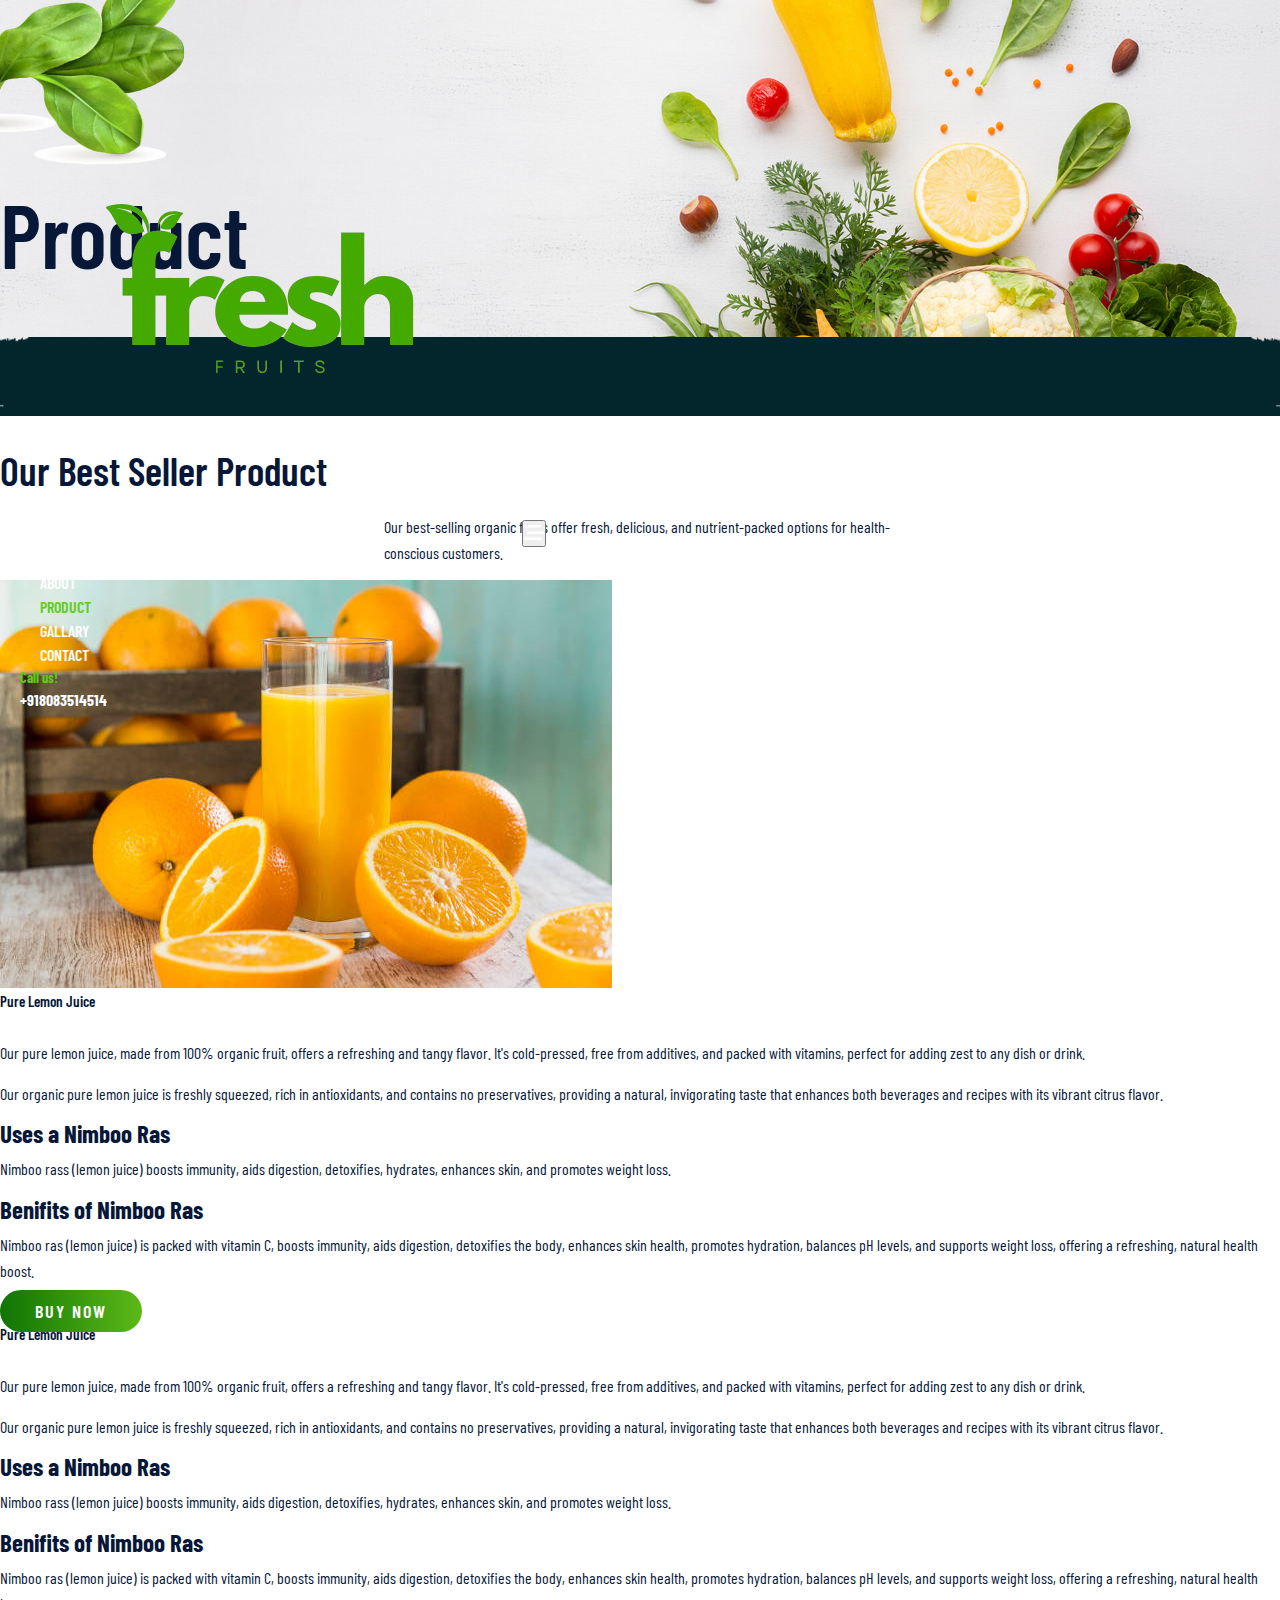
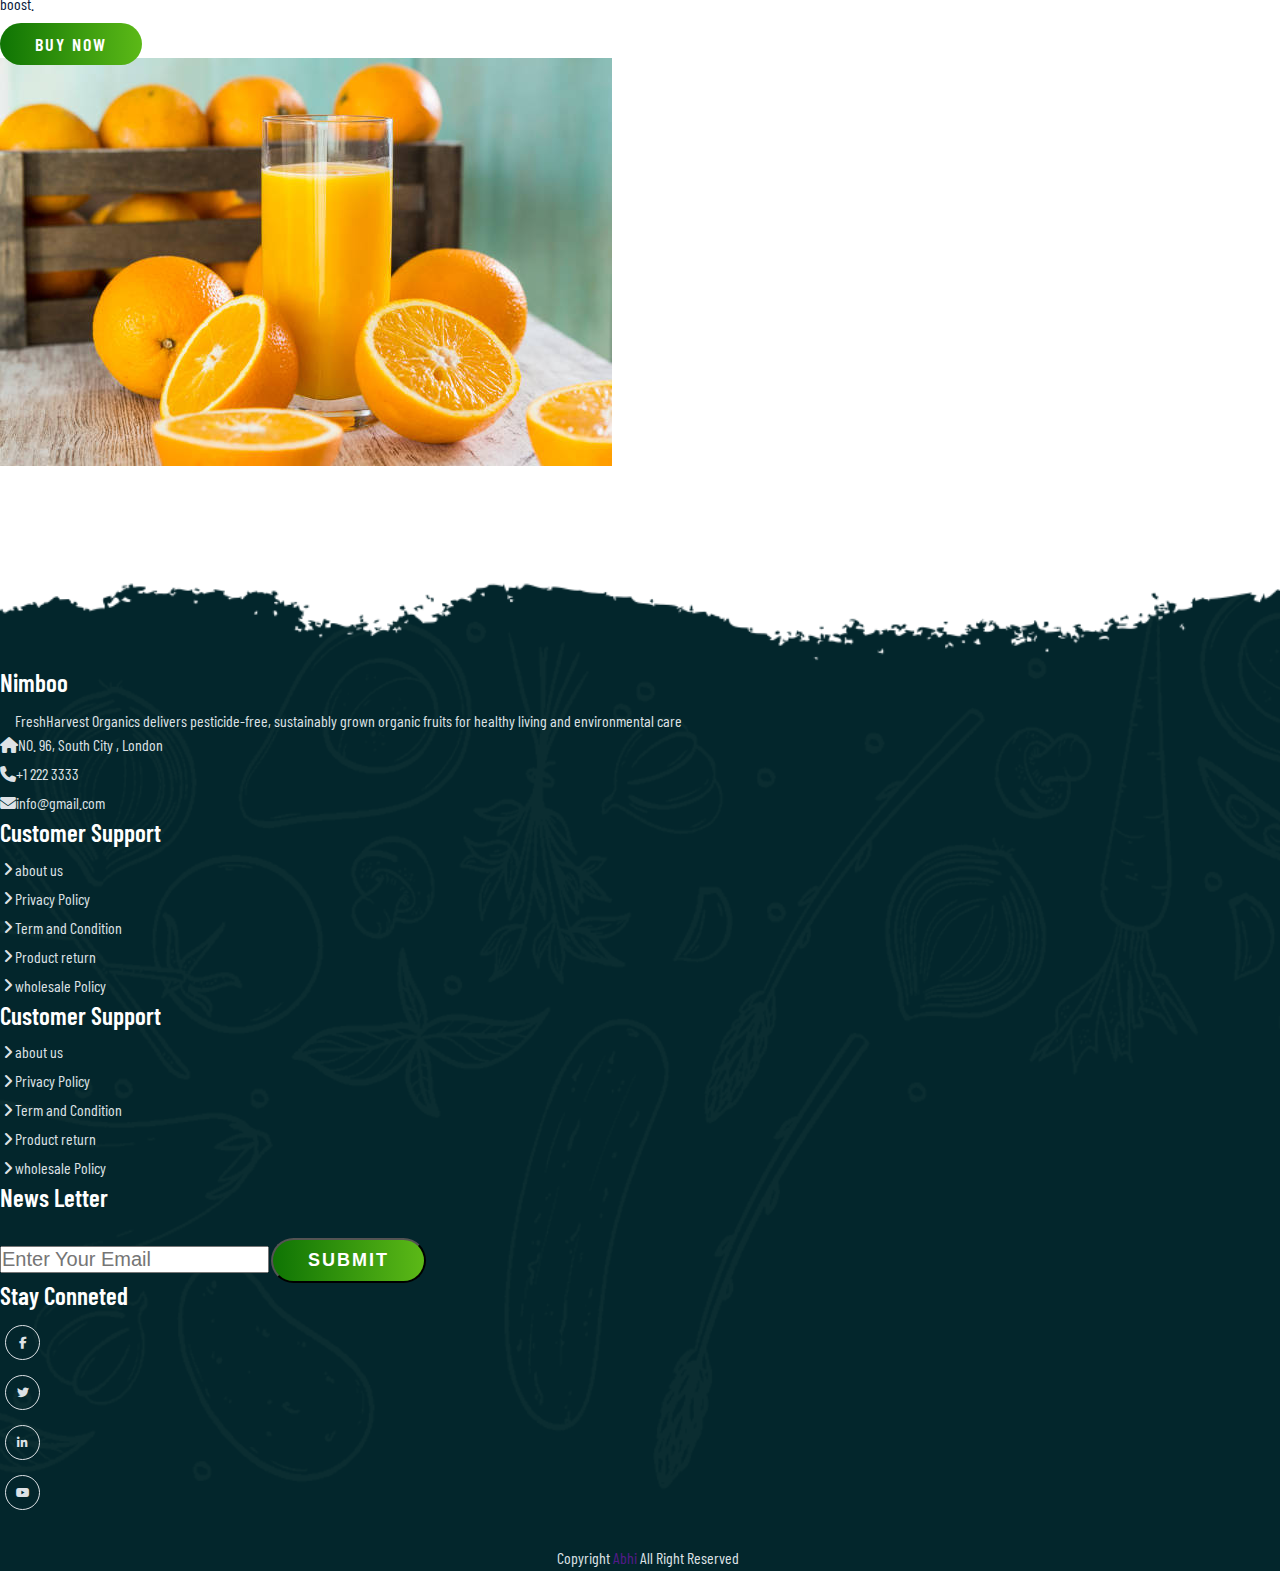
<file: product.html>
<!DOCTYPE html>
<html lang="en">
<head>
    <meta charset="UTF-8">
    <meta name="viewport" content="width=device-width, initial-scale=1.0">
    <title>product</title>
     <!-- bootstrap -->
     <link href="https://cdn.jsdelivr.net/npm/bootstrap@5.0.2/dist/css/bootstrap.min.css" rel="stylesheet" integrity="sha384-EVSTQN3/azprG1Anm3QDgpJLIm9Nao0Yz1ztcQTwFspd3yD65VohhpuuCOmLASjC" crossorigin="anonymous">
     <!-- lightBox Popup  -->
     <link rel="stylesheet" href="CSS/lightbox.css">
     <!-- font awsome -->
     <link rel="stylesheet" href="https://cdnjs.cloudflare.com/ajax/libs/font-awesome/6.7.2/css/all.min.css" integrity="sha512-Evv84Mr4kqVGRNSgIGL/F/aIDqQb7xQ2vcrdIwxfjThSH8CSR7PBEakCr51Ck+w+/U6swU2Im1vVX0SVk9ABhg==" crossorigin="anonymous" referrerpolicy="no-referrer" />
     <!-- css -->
      <link rel="stylesheet" href="CSS/style.css">
      <link rel="stylesheet" href="CSS/responsive-style.css">
</head>
<bod class="product">
    <!-- bootstrap -->
    <script src="https://cdn.jsdelivr.net/npm/@popperjs/core@2.9.2/dist/umd/popper.min.js" integrity="sha384-IQsoLXl5PILFhosVNubq5LC7Qb9DXgDA9i+tQ8Zj3iwWAwPtgFTxbJ8NT4GN1R8p" crossorigin="anonymous"></script>
    <script src="https://cdn.jsdelivr.net/npm/bootstrap@5.0.2/dist/js/bootstrap.min.js" integrity="sha384-cVKIPhGWiC2Al4u+LWgxfKTRIcfu0JTxR+EQDz/bgldoEyl4H0zUF0QKbrJ0EcQF" crossorigin="anonymous"></script>
    <!-- ligtbox popup -->
     <script src="JS/lightbox.js"></script>
    


     <!-- nav -->

     <header id="full-nav" >
        <div class="header">
            <div class="container">
                <nav class="navbar navbar-expand-lg ">
                
                      <a class="navbar-brand" href="#"><img src="images/logo1.png" alt=""></a>
                      <button class="navbar-toggler" type="button" data-bs-toggle="collapse" data-bs-target="#navbarNav" aria-controls="navbarNav" aria-expanded="false" aria-label="Toggle navigation">
                        <!-- <span class="navbar-toggler-icon"></span> -->
                        <i class="fas fa-stream navbar-toggler-icon"></i>
                      </button>
                      <div class="collapse navbar-collapse" id="navbarNav">
                        <ul class="navbar-nav mx-auto">
                          <li class="nav-item">
                            <a class="nav-link " aria-current="page" href="index.html">Home</a>
                          </li>
                          <li class="nav-item">
                            <a class="nav-link " href="about.html">About</a>
                          </li>
                          <li class="nav-item">
                            <a class="nav-link active" href="product.html">Product</a>
                          </li>
                          <li class="nav-item">
                            <a class="nav-link " href="gallery.html" >Gallary</a>
                          </li>
                          <li class="nav-item">
                            <a class="nav-link " href="contact.html" >Contact</a>
                          </li>
                        </ul>
                        <div class="header-right">
                            <div class="text-lg-end">
                                <span>Call us!</span>
                                <span class="phone-no">+918083514514</span>
                            </div>
                        </div>
                      </div>
                    
                  </nav>
            </div>
        </div>
     </header>

     <!-- banner -->
     <section class="banner_section">
      <div class="container">
          <div class="banner-content">
              <h1>Product</h1>
          </div>
      </div>
    </section>

    <!-- info -->
     <section class="product_section">
      <div class="container">
        <div class="row justify-content-center">
          <div class="col-12 text-center pb-5">
            <h2 class="section-title">Our Best Seller Product</h2>
            <p class="section-subtitle">Our best-selling organic fruits offer fresh, delicious, and nutrient-packed options for health-conscious customers.</p>
          </div>

        </div>
        <div class="row align-item-center py-5">
          <div class="col-xl-5 col-lg-6 col-12 mb-5">
            <div class="card-border-0 me-lg-5">
              <img src="images/products/fresh-fruits1.jpg" alt="">

            </div>
          </div>
          <div class="col-xl-7 col-lg-6 col-12 mb-5">
            <div class="product-content">
              <h2>Pure Lemon Juice</h2>
              <div class="Product-details">
                <p>
                  Our pure lemon juice, made from 100% organic fruit, offers a refreshing and tangy flavor. It's cold-pressed, free from additives, and packed with vitamins, perfect for adding zest to any dish or drink.
                </p>
                <p> 
                  Our organic pure lemon juice is freshly squeezed, rich in antioxidants, and contains no preservatives, providing a natural, invigorating taste that enhances both beverages and recipes with its vibrant citrus flavor.
                </p>

                <h4>Uses a Nimboo Ras</h4>
                <p>Nimboo rass (lemon juice) boosts immunity, aids digestion, detoxifies, hydrates, enhances skin, and promotes weight loss.</p>
                <h4>Benifits of Nimboo Ras</h4>
                <p>
                  Nimboo ras (lemon juice) is packed with vitamin C, boosts immunity, aids digestion, detoxifies the body, enhances skin health, promotes hydration, balances pH levels, and supports weight loss, offering a refreshing, natural health boost.
                </p>

                <a href="#" class="btn main-btn">Buy now</a>
              </div>
            </div>
          </div>


        </div>

        <div class="row align-item-center py-5">
          
          <div class="col-xl-7 col-lg-6 col-12 mb-5 order-2 order-lg-1">
            <div class="product-content">
              <h2>Pure Lemon Juice</h2>
              <div class="Product-details">
                <p>
                  Our pure lemon juice, made from 100% organic fruit, offers a refreshing and tangy flavor. It's cold-pressed, free from additives, and packed with vitamins, perfect for adding zest to any dish or drink.
                </p>
                <p> 
                  Our organic pure lemon juice is freshly squeezed, rich in antioxidants, and contains no preservatives, providing a natural, invigorating taste that enhances both beverages and recipes with its vibrant citrus flavor.
                </p>

                <h4>Uses a Nimboo Ras</h4>
                <p>Nimboo rass (lemon juice) boosts immunity, aids digestion, detoxifies, hydrates, enhances skin, and promotes weight loss.</p>
                <h4>Benifits of Nimboo Ras</h4>
                <p>
                  Nimboo ras (lemon juice) is packed with vitamin C, boosts immunity, aids digestion, detoxifies the body, enhances skin health, promotes hydration, balances pH levels, and supports weight loss, offering a refreshing, natural health boost.
                </p>

                <a href="#" class="btn main-btn">Buy now</a>
              </div>
            </div>
          </div>
          <div class="col-xl-5 col-lg-6 col-12 mb-5 order-1 order-lg-2">
            <div class="card-border-0 me-lg-5">
              <img src="images/products/fresh-fruits1.jpg" alt="">

            </div>
          </div>


        </div>
        
      </div>
     </section>





     <!-- foo -->

     <section class="footer_wrapper mt-3 mb-md-3">
        <div class="container px-5 px-lg-0">
          <div class="row">
            <div class="col-lg-3 col-sm-6 mb-5 mb-lg-0">
              <h5>Nimboo</h5>
              <p class="mb-4 ps-0 company_details">
                FreshHarvest Organics delivers pesticide-free, sustainably grown organic fruits for healthy living and environmental care
              </p>
              <div class="contact-info">
                <ul class="list-unstyled">
                  <li><a href="#"><i class="fa fa-home me-3"></i>NO. 96, South City , London</a></li>
                  <li><a href="#"><i class="fa fa-phone me-3"></i>+1 222 3333</a></li>
                  <li><a href="#"><i class="fa fa-envelope me-3"></i>info@gmail.com</a></li>
                </ul>
              </div>
            </div>
            <div class="col-lg-3 col-sm-6 mb-5 mb-lg-0">
              <h5>Customer Support</h5>
              <ul class="link-widget p-0">
               <li><a href="">about us</a></li>
               <li><a href="">Privacy Policy</a></li>
               <li><a href="">Term and Condition</a></li>
               <li><a href="">Product return</a></li>
               <li><a href="">wholesale Policy</a></li>
              </ul>
            </div>
            <div class="col-lg-3 col-sm-6 mb-5 mb-lg-0">
              <h5>Customer Support</h5>
              <ul class="link-widget p-0">
               <li><a href="">about us</a></li>
               <li><a href="">Privacy Policy</a></li>
               <li><a href="">Term and Condition</a></li>
               <li><a href="">Product return</a></li>
               <li><a href="">wholesale Policy</a></li>
              </ul>
            </div>
            <div class="col-lg-3 col-sm-6 mb-5 mb-lg-0">
              <h5>News Letter</h5>
              <div class="form-group mb-4">
                <input type="email" class="form-control bg-transparent" placeholder="Enter Your Email">
                <button type="Sumbit" class="btn main-btn">Submit</button>
              </div>
              <h5>Stay Conneted</h5>
              <ul class="social-network d-flex align-item-center p-0">
                <li><a href="#"><i class="fab fa-facebook-f"></i></a></li>
                <li><a href="#"><i class="fab fa-twitter"></i></a></li>
                <li><a href="#"><i class="fab fa-linkedin-in"></i></a></li>
                <li><a href="#"><i class="fab fa-youtube"></i></a></li>

              </ul>
            </div>
          </div>
         
        </div>
        <div class="container-fluid copyright-section">
          <p>Copyright <a href="">Abhi</a> All Right Reserved</p>

        </div>
      </section>

     




</body>
</html>
</file>
<file: CSS/style.css>
@import url('https://fonts.googleapis.com/css2?family=Barlow+Condensed:ital,wght@0,100;0,200;0,300;0,400;0,500;0,600;0,700;0,800;0,900;1,100;1,200;1,300;1,400;1,500;1,600;1,700;1,800;1,900&family=Open+Sans:ital,wght@0,300..800;1,300..800&family=Roboto:ital,wght@0,100..900;1,100..900&display=swap');

@import url('https://fonts.googleapis.com/css2?family=Barlow+Condensed:ital,wght@0,100;0,200;0,300;0,400;0,500;0,600;0,700;0,800;0,900;1,100;1,200;1,300;1,400;1,500;1,600;1,700;1,800;1,900&family=Open+Sans:ital,wght@0,300..800;1,300..800&family=Roboto:ital,wght@0,100..900;1,100..900&display=swap');


*,
*::before,
*::after{
    -webkit-box-sizing: border-box;
    -moz-box-sizing: border-box;
    box-sizing: border-box;
    margin: 0;
    padding: 0;
    text-decoration: none;
    outline: none;
}

:root {
   
     /* background colour */
     --bg-white: #fff ;
     --bg-dark-color:#03262c ;

     /* text colour */
     --primary-text: #061738;
     --secondary-color:#60cd12 ;
     --light-color:#e2f6de ;
     --dark-color:#03262c ;
     --text-white:#fff  ;
     --text-gray:#dee2e6 ;
     --anchor-color:#007aff ;

}
/* font familly */




body,html{
    color: var(--primary-text);
    font-size: 10px;
    font-weight: 400;
    font-family: "Barlow Condensed", serif;
    scroll-behavior: smooth;
    line-height: 1.5;
}

h1,h2,h3,h4,h5,h6,p{
    margin: 0;
}

h1{
    font-size: 9rem;
    line-height: 1.4;
    font-weight: 600;
    font-family: "Barlow Condensed", serif;

}
h2{
    color: var(--primary-text);
    font-size: 4.7;
    font-weight: 600;
    display: inline-block;
    text-transform: capitalize;
    line-height: 1.2;
    margin-bottom: 2rem;
}

h3{
    color: var(--text-white);
    font-weight: 700;
    font-size: 3.1rem;
    line-height: 1.2rem;
}
h4{
    font-size: 2.5rem;
    font-weight:700 ;
    line-height:1 ;
    color: var(--primary-text);

}
h5{
    font-size: 1.8rem;
    font-weight:600 ;
    line-height:1 ;
    color: var(--primary-text);
}
p{
    font-size: 1.6rem;
    line-height: 1.6;
    margin-top: 1rem;
    color: var(--primary-text);
    font-family: "Barlow Condensed", serif;

}
iframe,embed,img,object{
    max-width: 100%;
}
ul{
    margin: 0;
    padding: 0;
    list-style: none;
}

a,a:active , a:focus , a:hover {
    text-decoration: none;
    outline: 0;
}
li a{
    color: var(--text-white);
}

a:hover , button:hover{
    -webkit-transition : all 0.3s ease-in;
    -o-transition: all 0.3s ease-in;
    -moz-transition: all 0.3s ease-in;
    transition: all 0.3s ease-in;

}

::-webkit-scrollbar{
    width: 10px;
}
::-webkit-scrollbar-track{
    background: var(--text-white);

}
::-webkit-scrollbar-thumb{
    background: var(--secondary-color);
}

.main-btn{
    position: relative;
    color: white;
    background: linear-gradient(to right , #0f7404 ,#5cb917);
    z-index: 1;
    overflow:hidden ;
    border: 0.2rem solid (--bg-white);
    border-radius: 3.5rem;
    text-transform: uppercase;
    padding: 1rem 3.5rem;
    font-weight: 600;
    font-size: 1.8rem;
    margin-top: 1.5rem ;
    letter-spacing: 0.2rem;


}
.main-btn:hover{
    background: var(--bg-white);
    color: var(--secondary-color);
    border: 0.2rem solid var(--secondary-color);

}

section{
    padding: 5rem 0;

}
.section-title{
    font-size: 4rem;
    font-weight: 600;
    color: var(--primary-text);
    text-transform: capitalize;
    margin-bottom: 2rem;
}

.section-subtitle{
    font-size: 1.6rem;
    font-weight: 400;
    color: var(--primary-text);
    font-family: "Barlow Condensed", serif;
    max-width: 40%;
    margin: auto;
    margin-bottom: 1.5rem;

}

.product .banner_section,
.gallery .banner_section,
.contact .banner_section,.about .banner_section{
    /* background: url(/images/banner-slide/top-banner.jpg);
    background: no-repeat;
    background-position: center;
    background-size: cover; */
    
    padding-top: 17rem;
    padding-bottom: 10rem;
    min-height:auto ;

}
.header{
    position: absolute;
    width: 100%;
    top:2rem ;
    left: 0;
    z-index: 2;

}
.header .navbar {
    background: url(/images/header-bg.png) no-repeat center;
    background-size: cotain; /* Use 'cover' or 'contain' based on your desired effect */
    padding: 2rem;
}






.header .navbar-brand{
    width: 7.5rem;
    margin-top: 0.1rem;
}
.header .navbar-nav .nav-link {
    color: var(--text-white) ;
    text-transform: uppercase ;
    font-size: 1.6rem ;
    font-weight: 600 ;
    padding: 0.5rem 2rem ;
    margin: 0 0.2rem !;
    font-family: "Barlow Condensed", serif ;
}

.header .navbar-nav .nav-link:hover , .header .navbar-nav .nav-link.active {

    color: var(--secondary-color);

}

.header .navbar-toggler {
    color: var(--text-white);
    font-size: 2rem;
    height: 2.7rem;
    padding: 0;
}

.header .navbar-toggler:focus{
    outline: none;
    box-shadow: none;
}

.header .header-right span {
    color: var(--secondary-color);
    display: block;
    font-weight: 700;
    font-size: 1.4rem;
    margin-right: 1rem;

}

.header .header-right .phone-no {
    color: var(--text-white);
    font-size: 1.6rem;
}


.header-scrolled{
    position: fixed;
    top: 0.4rem;
    left: 0;
    right: 0;
    width: 100%;
    max-width: 1320px;
    margin: auto;
    z-index: 999;
    transition: o.3s all ease-in-out;

}
 /* bnner section */
.banner_section {
    background: url(/images/banner-slide/Banner-1.jpg) no-repeat center;
    background-size: cover; /* Use 'cover' or 'contain' based on your desired effect */
    min-height: 90vh;

}

.banner_section .carousel-item {

    padding: 3rem 0;
    height: 90vh;
}

.banner_section .carousel-caption {
    top: 30%;
    bottom: 0;
    left: 3%;
    right: 0;
    text-align: left;
    width: 100%;
}

.banner_section .carousel-caption h3{
    padding: 0.5rem 1.5rem;
    background-color: var(--dark-color);
    display: inline;
}

.banner_section .carousel-caption p {
    max-width: 40%;
    margin-bottom: 1rem;

}

/* card section */

.feature-section .feature-box {
    background-color: transparent;
    border: 0.15rem solid var(--light-color);
    padding: 8rem 0;
    transition: 0.3s all;
}

.feature-section .feature-icon-border {
    background-color: transparent;
    border-radius: 50%;
    border: 0.2rem solid var(--light-color);
    padding: 1.3rem;
    display: inline-block;

}

.feature-section .feature-box .feature-icon {
    height: 6.5rem;
    width: 6.5rem;
    background-color: var(--light-color);
    margin: auto;
    border-radius: 50%;
    display: flex;
    align-items: center;
    justify-content: center;
}

.feature-section .feature-box .feature-icon img {
    width: 3.7rem;
}

.feature-section .feature-box h3{
    margin-top: 1.5rem;
    color: var(--primary-text);

}

.feature-section .feature-box:hover{
    background-color: var(--bg-dark-color);
    border-color: var(--bg-dark-color);
}

.feature-section .feature-box:hover h3{
    color: var(--text-white);

}

.feature-section .feature-box:hover .feature-icon-border{
    border-color: var(--secondary-color);
}

/* section 3 */

.landing_about_section {
    background: url(/images/about/about-banner.jpg) no-repeat center center;
    background-size: cover;
    padding: 9rem 0;
}


.landing_about_section p{
    color: var(--primary-text);
    margin-bottom: 2rem;
}


/* section 4 */

.landing_product_section .product-card{
    position: relative;
    overflow: hidden;
    cursor: pointer;
    border: 0.2rem solid var(--light-color);
    padding: 2rem 1rem;
    transition: all 0.3s;
}

.landing_product_section .product-card .product-img{
    margin-bottom: 7rem;
    text-align: center;
}

.landing_product_section .product-card h3{
    color: var(--primary-text);

}
.landing_product_section .product-card span{
    font-size: 1.8rem;
    font-weight: 600;
    text-transform: uppercase;
    color: var(--secondary-color);
    margin-right: 0.5rem;
    text-decoration: line-through;
    transition: all 0.3s;


}

.landing_product_section .product-card .product-detail{
    position: absolute;
    bottom: -22rem;
    right: 0;
    left: 0;
    text-align: center;
    padding: 5rem 1rem;
    background-color: var(--dark-color);
    transition: all 0.5s ease;
}

.landing_product_section .product-card:hover .product-detail{
    bottom: 0;

}

/* section 5 */

.testimonial_section{
    background-color: var(--light-color)
    ;
    padding-bottom: 8rem;
}

.testimonial_section .carousel-indicators{
    bottom: 6rem;

}

.testimonial_section .carousel-indicators button{
    background-color: var(--dark-color);
    width: 1.2rem;
    height: 1.2rem;
    border-radius: 50%;
}

.testimonial_section .card{
    background: url(/images/testimonial/testimonial-bg.png);
    background-size: cover;
    background-repeat: no-repeat;
    background-position: center;
    text-align: right;
    padding: 5rem 5rem 5rem 0;
    border-radius:0 0.5rem 0.5rem 0 ;
    border: 0.1rem solid transparent;
}

.testimonial_section .profile-box {
    padding: 1.875rem;
    background-color: var(--dark-color);
    border-radius:.5rem 0 0 .5rem ;
}

.testimonial_section .profile-box img{
    border-radius: .625rem 3.125rem;
    width: 100%;
    height: 100%;
    object-fit: cover;

}

.testimonial_section .desc-box{
    padding-left: 2.5rem;
}

/* section  6 */
.gallery_section img{
    width: 100%;
    height: 100%;
    object-fit: cover;
}

/* footer */

.footer_wrapper{
    background: url(/images/footer-bg/footer_bg.png);
    background-size: cover;
    background-repeat: no-repeat;
    background-position: top center;
    padding-top: 15rem;
    padding-bottom: 0rem;

}
.footer_wrapper h5{
    color: var(--text-white);
    font-size: 2.5rem;
    margin-bottom: 1.25rem;
}

.footer_wrapper ul li{
    margin-bottom: .5rem;
    list-style: none;

}

.footer_wrapper company_details{
    font-size: 1.4rem;


}

.footer_wrapper .contact-info li a {
    color: var(--text-gray);
    font-size: 1.6rem;
}

.footer_wrapper .link-widget li a,.footer_wrapper p{
    color: var(--text-gray);
    font-size: 1.6rem;
    padding-left: 1.5rem;
    position: relative;
    -webkit-transition: all 0.3s ease-out 0s ;
    transition: all 0.3s ease-out 0s;

}

.footer_wrapper .link-widget li a:before{
    content: '\f105';
    font-family:"Font Awesome 5 Free" ;
    font-weight: 900;
    position: absolute;
    left: 0.3rem;
    top: 50%;
    -webkit-transform: translateY(-50%);
    transform: translateY(-50%);
}

.footer_wrapper .link-widget li a:hover{
    margin-left: 0.625rem;
    color: var(--secondary-color);
}

.footer_wrapper .social-network a{
    width: 3.5rem;
    height: 3.5rem;
    line-height: 3.2rem;
    margin: 0.5rem;
    display: inline-block;
    border: 0.125rem solid var(--text-gray);
    color: var(--text-gray);
    text-align: center;
    font-size: 1.2rem;
    border-radius: 100%;
    -webkit-transition: all 0.3s cubic-bezier(0.645, 0.045, 0.355, 1);
    transition: all 0.3s cubic-bezier(0.645, 0.045, 0.355, 1);

}

.footer_wrapper .social-network a:hover{
    background-color: var(--secondary-color);
    border-color: var(--secondary-color);
    color: var(--text-white);
    box-shadow: 0 0.625rem 0.9375rem 0 rgb(0 0 0/10%) ;
    transform: translateY(-0.1875rem);
}
.footer_wrapper .form-control{
    font-size: 2rem;
    color: var(--text-white);
}
.footer_wrapper .form-control:focus{
    outline: none;
    box-shadow: none;
    border-color: var(--secondary-color);
}

.footer_wrapper .copyright-section{
    text-align: center;
    margin-top: 3rem;
}

/* about page */
.about .about-details p{
    color: var(--primary-text)
}

/* prodct */

.product .Product-details p {
    margin-bottom: 1.5rem;
}
    
/* contat */

.contact .contact-form{
    background-color: var(--light-color);
    padding: 5rem;
    box-shadow: 0 0.2rem 1.5rem rgb(0 0 0/4%);
}

.contact .contact-form .form-control:focus{
    outline: none;
    box-shadow: none;


}

.contact .contact-form .form-control::placeholder{
    color: var(--primary-text);

}

.contact .contact-form .form-control{
    padding: 1rem 1.5rem;
    border: .1rem solid var(--secondary-color);
    color: var(--primary-text);
    font-size: 1.5rem;
    font-weight: 400;
    font-family: "Barlow Condensed", serif ;

}

.contact .contact-form textarea{
    min-height: 15rem;

}

.contact .contact-form .info-box li{
    position: relative;
    padding-left: 7rem;
    padding-bottom: 3.5rem;
    margin-bottom: 2.9rem;

}

.contact .contact-form .info-box li i{
    position: absolute;
    left: 0;
    top: 1.5rem;
    font-size: 4.5rem;
    line-height: 4.5rem;
    color: var(--primary-text);

}

.contact .contact-form .info-box li p{
    color: var(--primary-text);
}

.contact .contact-form .info-box li a{
    color: var(--dark-color);
    font-size: 2.5rem;
    font-weight: 400;
    margin-bottom: 0;
    font-family: "Barlow Condensed", serif ;

}
</file>
<file: CSS/responsive-style.css>
@media (max-width:1170px) {
    .section-subtitle{
        max-width: 60%;     
    }

    .banner_section .carousel-item{
        height: 90vh;
    }

    
}

@media (max-width:991px) {

    .about .banner_section,.product .banner_section,.gallery .banner_section,.contact .banner_section{
        padding-top: 12.5rem;
        padding-bottom: 3rem;
    }

    .header .navbar {
        background-size: cover;
        padding: 2rem;
    }

    .header .navbar-nav {
        margin-top: 2rem;

    }

    .header .navbar-nav .nav-link {
        padding: 0.2rem 0.5rem;
        margin-bottom: 1rem;
    }

    .header .header-right span {
        padding: 0.2rem 0.5rem;
    }

}

@media (max-width:767px) {
    body,html{
        font-size: 8px;
    }

    .section-subtitle{
        max-width: 80%;     
    }

    .banner_section {
        min-height: 70vh;
    }
    .banner_section .carousel-item{
        height: 70vh;
    }
}

@media (max-width:590px) {

    body,html{
        font-size: 7px;
    }

}
</file>
